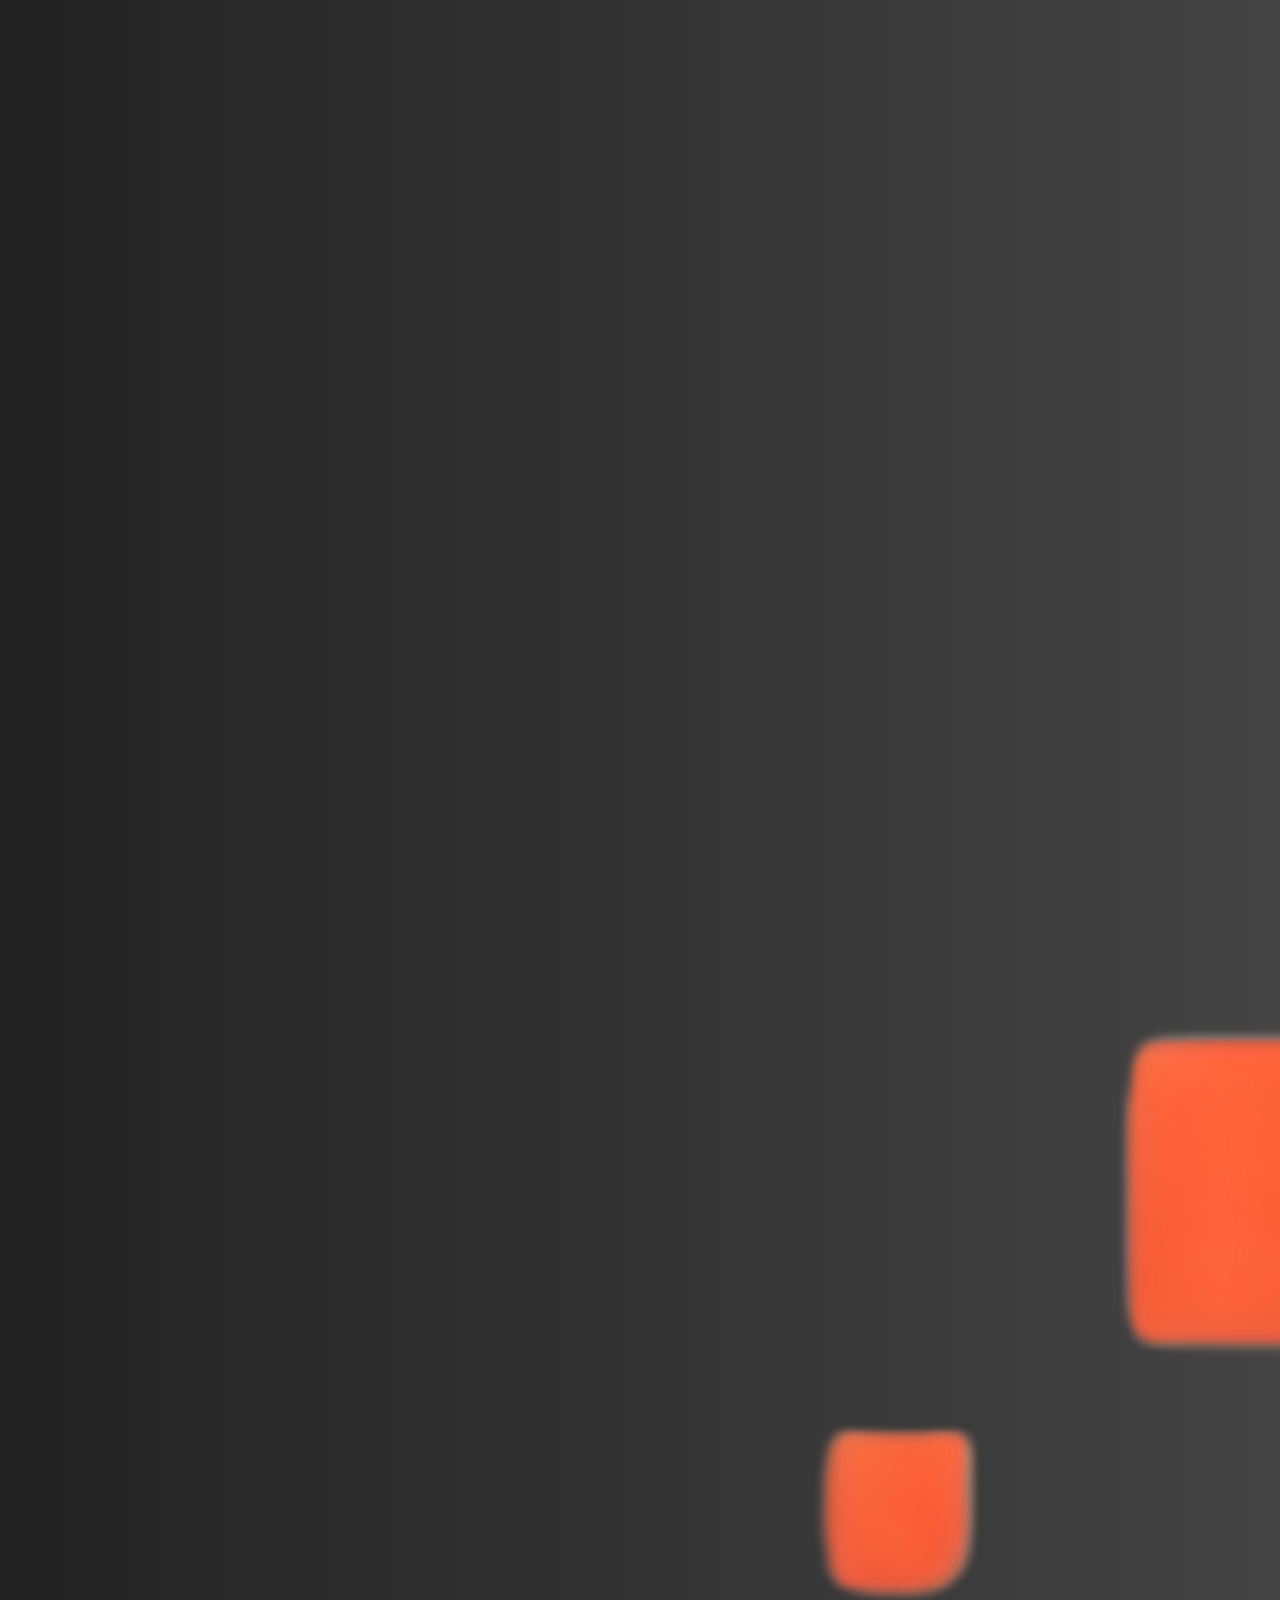
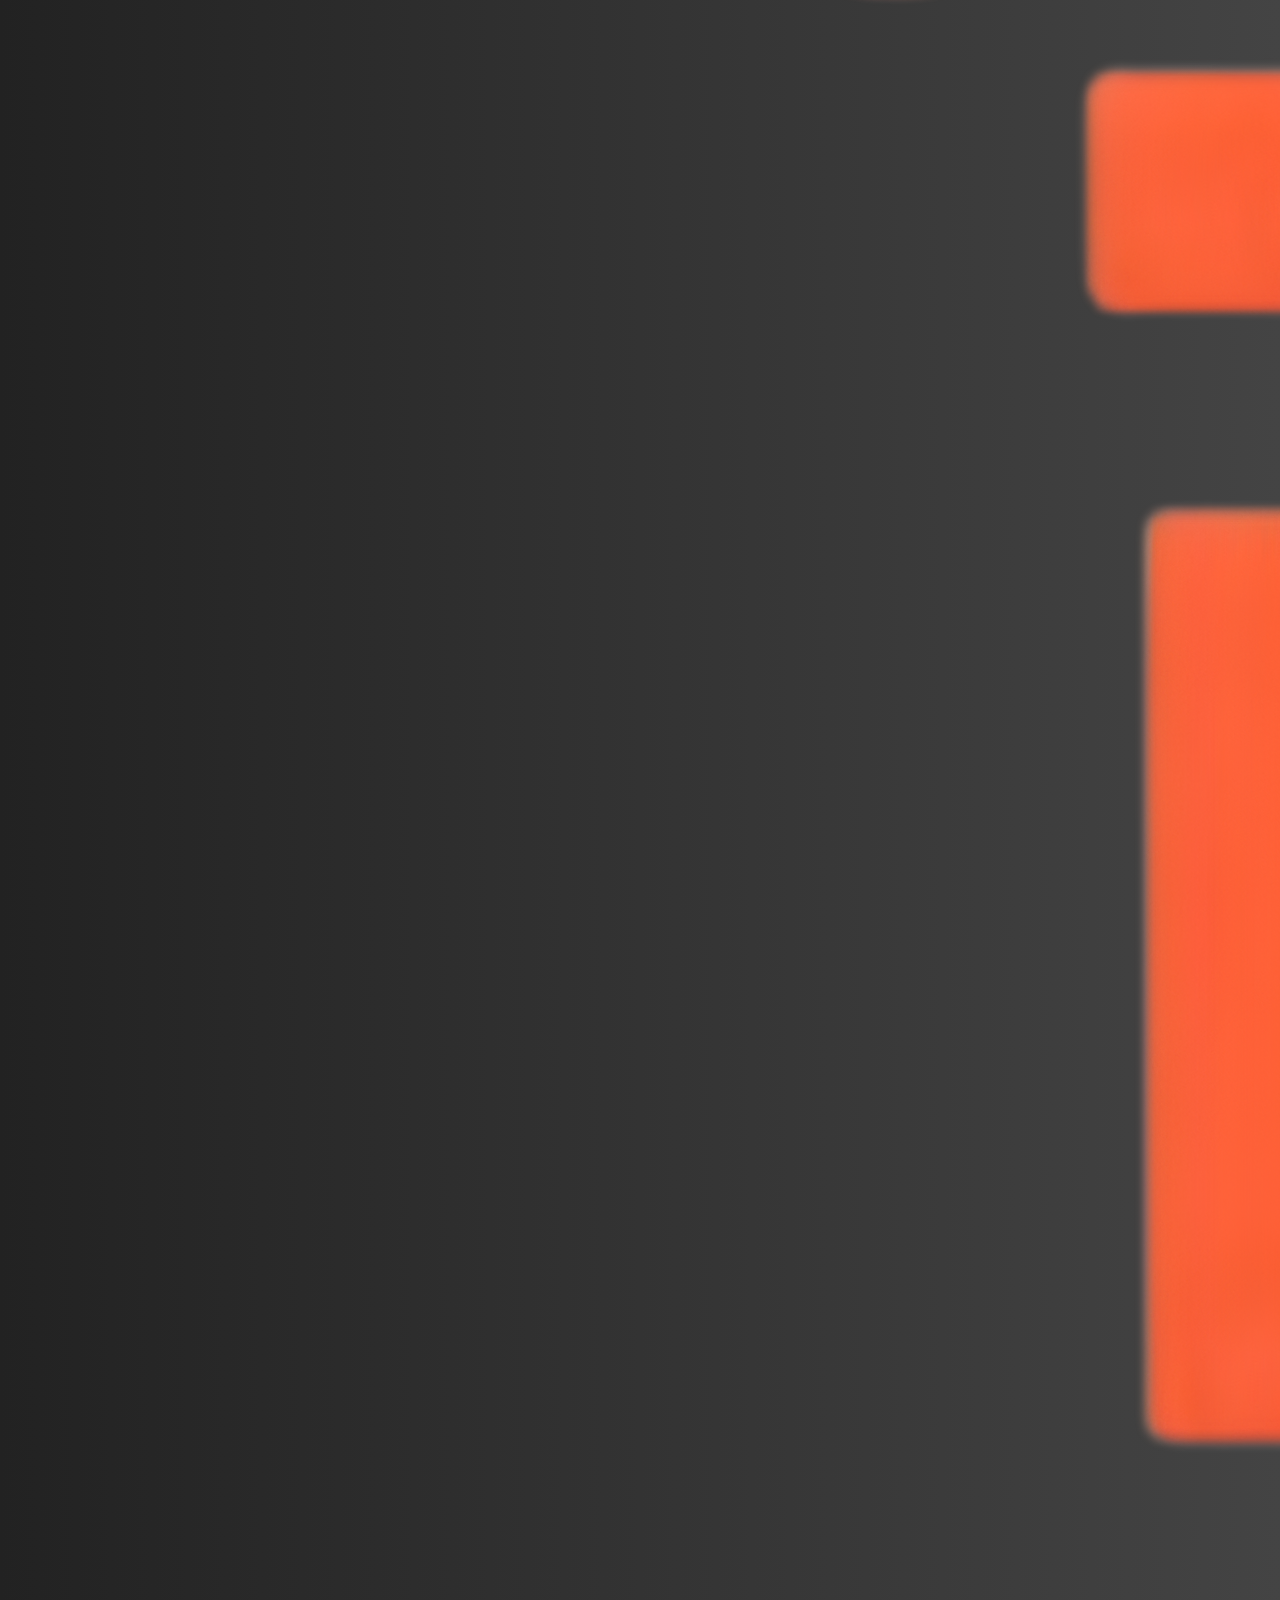
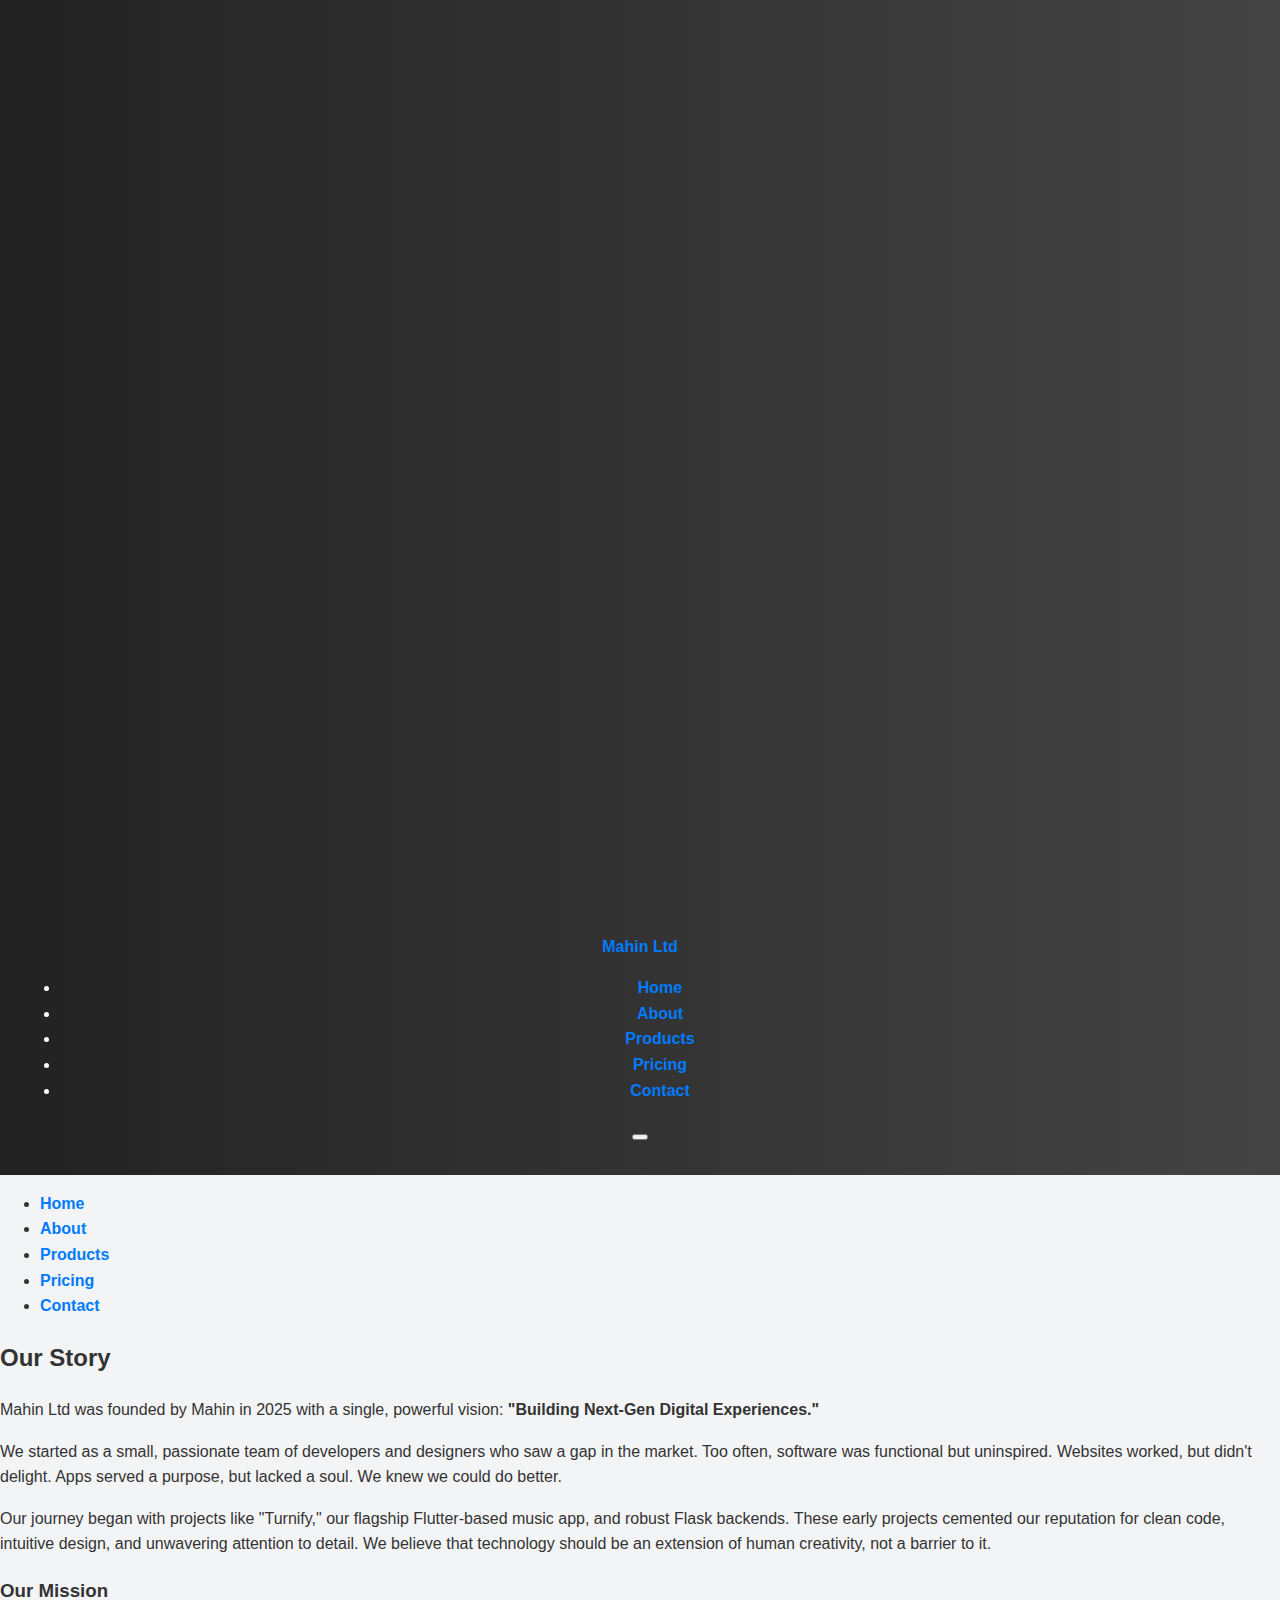
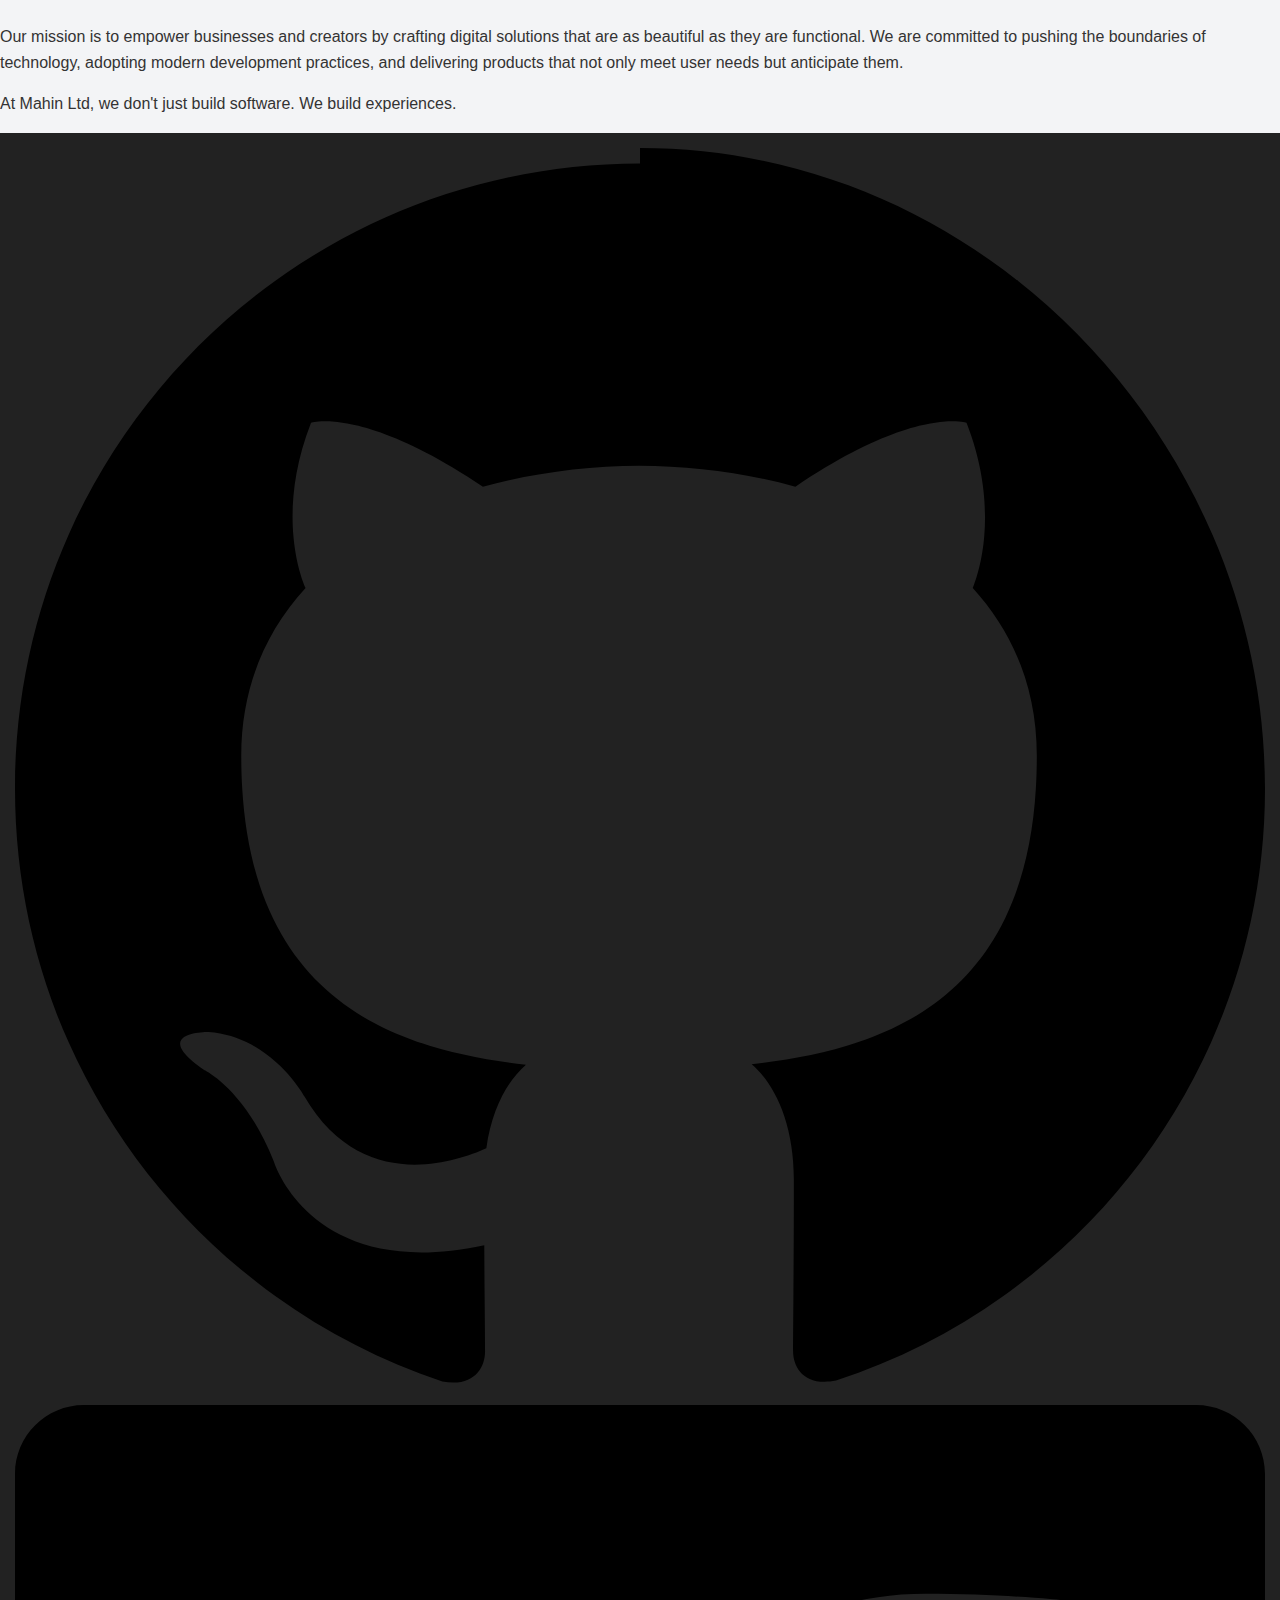
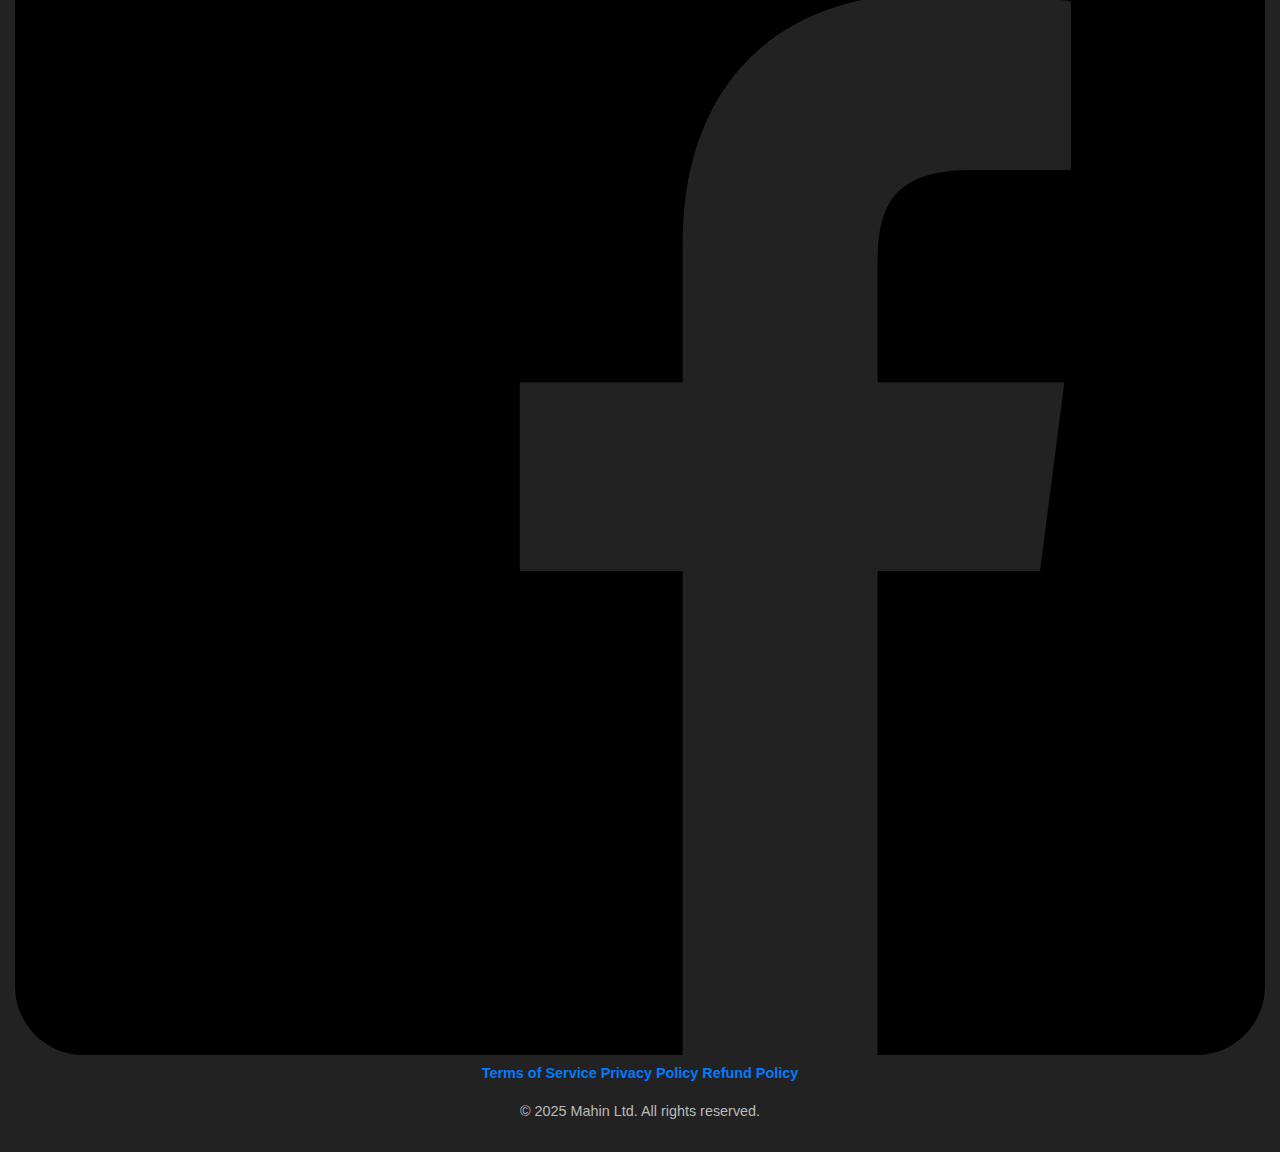
<file: about.html>
<!DOCTYPE html>
<html lang="en">
<head>
    <meta charset="UTF-8">
    <meta name="viewport" content="width=device-width, initial-scale=1.0">
    <title>About Us - Mahin Ltd</title>
    <meta name="description" content="Learn about the story and mission of Mahin Ltd.">
    <link rel="stylesheet" href="css/style.css">
</head>
<body>

    <header>
        <div class="container">
            <a href="index.html" class="logo-container">
                <img src="assets/images/logo-mahinltd.png" alt="Mahin Ltd Logo" class="header-logo">
                <span class="logo-text">Mahin Ltd</span>
            </a>
            <nav class="desktop-nav">
                <ul>
                    <li><a href="index.html">Home</a></li>
                    <li><a href="about.html">About</a></li>
                    <li><a href="products.html">Products</a></li>
                    <li><a href="pricing.html">Pricing</a></li>
                    <li><a href="contact.html">Contact</a></li>
                </ul>
            </nav>
            <button class="menu-toggle" aria-label="Toggle menu">
                <span></span>
                <span></span>
                <span></span>
            </button>
        </div>
    </header>
    
    <nav class="mobile-nav">
        <ul>
            <li><a href="index.html">Home</a></li>
            <li><a href="about.html">About</a></li>
            <li><a href="products.html">Products</a></li>
            <li><a href="pricing.html">Pricing</a></li>
            <li><a href="contact.html">Contact</a></li>
        </ul>
    </nav>

    <main class="page-container">
        <div class="container">
            <h2>Our Story</h2>
            <div class="content">
                <p>Mahin Ltd was founded by Mahin in 2025 with a single, powerful vision: <strong>"Building Next-Gen Digital Experiences."</strong></p>
                <p>We started as a small, passionate team of developers and designers who saw a gap in the market. Too often, software was functional but uninspired. Websites worked, but didn't delight. Apps served a purpose, but lacked a soul. We knew we could do better.</p>
                <p>Our journey began with projects like "Turnify," our flagship Flutter-based music app, and robust Flask backends. These early projects cemented our reputation for clean code, intuitive design, and unwavering attention to detail. We believe that technology should be an extension of human creativity, not a barrier to it.</p>
                
                <h3>Our Mission</h3>
                <p>Our mission is to empower businesses and creators by crafting digital solutions that are as beautiful as they are functional. We are committed to pushing the boundaries of technology, adopting modern development practices, and delivering products that not only meet user needs but anticipate them.</p>
                <p>At Mahin Ltd, we don't just build software. We build experiences.</p>
            </div>
        </div>
    </main>

    <footer>
        <div class="container">
            <div class="social-media-footer">
                <a href="https://github.com/mahinltd" target="_blank" aria-label="GitHub"><svg viewBox="0 0 24 24" xmlns="http://www.w3.org/2000/svg"><path d="M12 .297c-6.63 0-12 5.373-12 12 0 5.303 3.438 9.8 8.205 11.385.6.113.82-.258.82-.577 0-.285-.01-1.04-.015-2.04-3.338.724-4.042-1.61-4.042-1.61C4.422 18.07 3.633 17.7 3.633 17.7c-1.087-.744.084-.729.084-.729 1.205.084 1.838 1.236 1.838 1.236 1.07 1.835 2.809 1.305 3.495.998.108-.776.417-1.305.76-1.605-2.665-.3-5.466-1.332-5.466-5.93 0-1.31.465-2.38 1.235-3.22-.135-.303-.54-1.523.105-3.176 0 0 1.005-.322 3.3 1.23.96-.267 1.98-.399 3-.405 1.02.006 2.04.138 3 .405 2.28-1.552 3.285-1.23 3.285-1.23.645 1.653.24 2.873.12 3.176.765.84 1.23 1.91 1.23 3.22 0 4.61-2.805 5.625-5.475 5.92.42.36.81 1.096.81 2.22 0 1.606-.015 2.896-.015 3.286 0 .315.21.69.825.57C20.565 22.092 24 17.592 24 12.297 24 5.67 18.63 0 12 0"/></svg></a>
                <a href="https://facebook.com/tanvir8268" target="_blank" aria-label="Facebook"><svg viewBox="0 0 24 24" xmlns="http://www.w3.org/2000/svg"><path d="M22.675 0h-21.35c-.732 0-1.325.593-1.325 1.325v21.351c0 .731.593 1.324 1.325 1.324h11.495v-9.294h-3.128v-3.622h3.128v-2.671c0-3.1 1.893-4.788 4.659-4.788 1.325 0 2.463.099 2.795.143v3.24l-1.918.001c-1.504 0-1.795.715-1.795 1.763v2.313h3.587l-.467 3.622h-3.12v9.294h6.116c.73 0 1.323-.593 1.323-1.325v-21.35c0-.732-.593-1.325-1.325-1.325z"/></svg></a>
            </div>
            <div class="legal-links">
                <a href="terms.html">Terms of Service</a>
                <a href="privacy.html">Privacy Policy</a>
                <a href="refund.html">Refund Policy</a>
            </div>
            <p class="copyright">© 2025 Mahin Ltd. All rights reserved.</p>
        </div>
    </footer>

    <script src="js/script.js"></script>
</body>
</html>
</file>
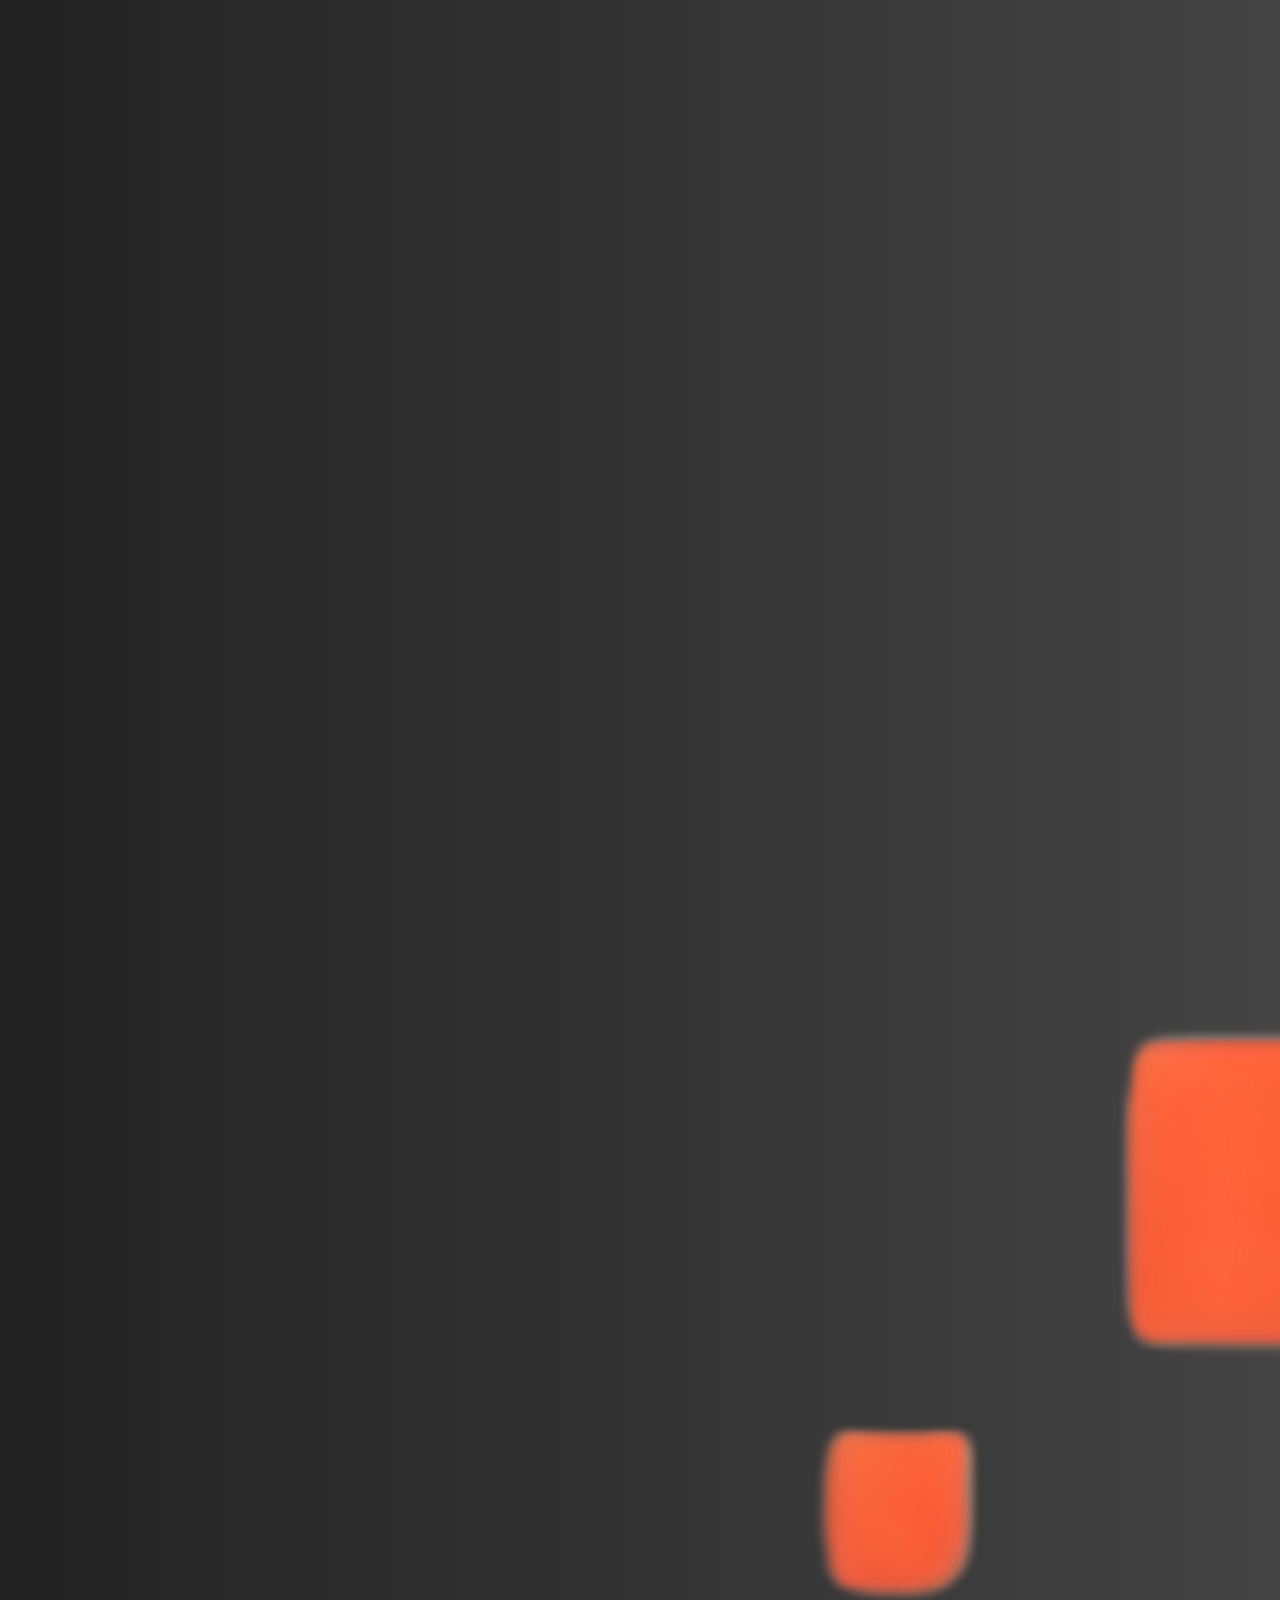
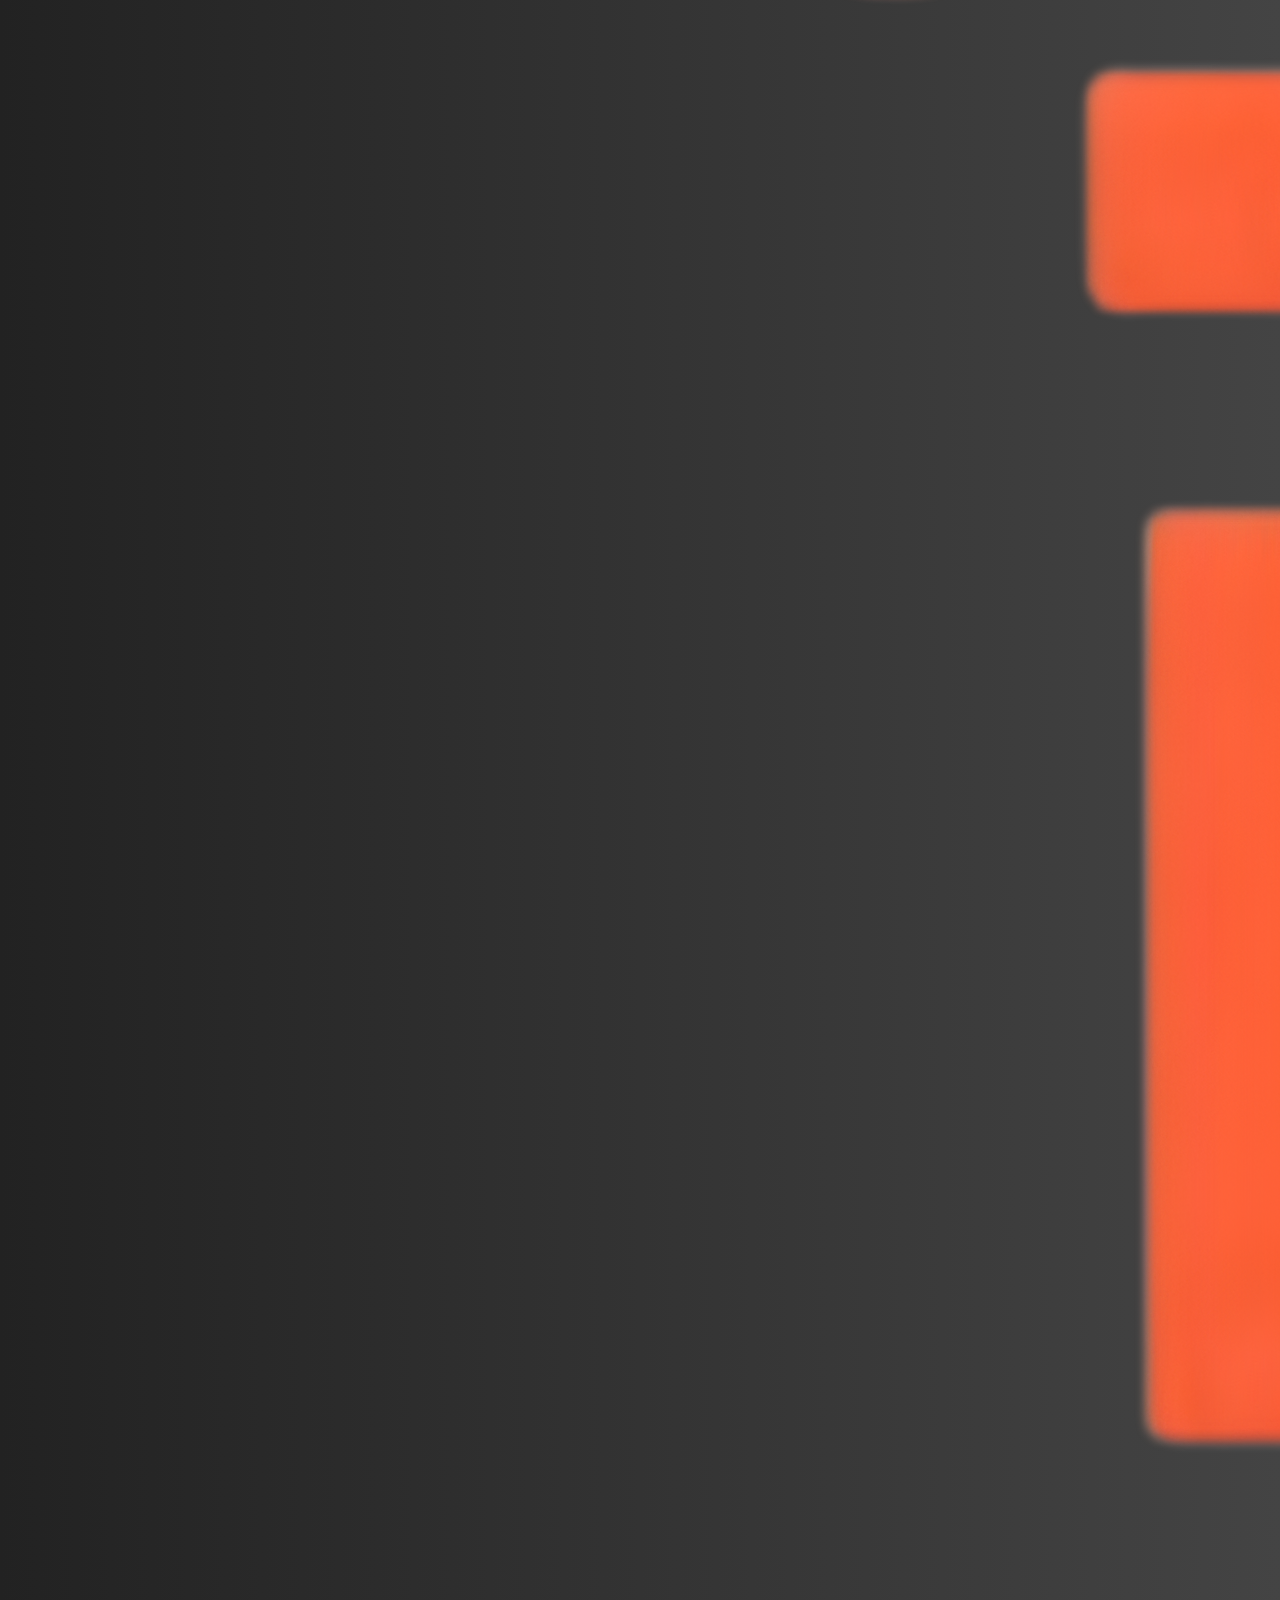
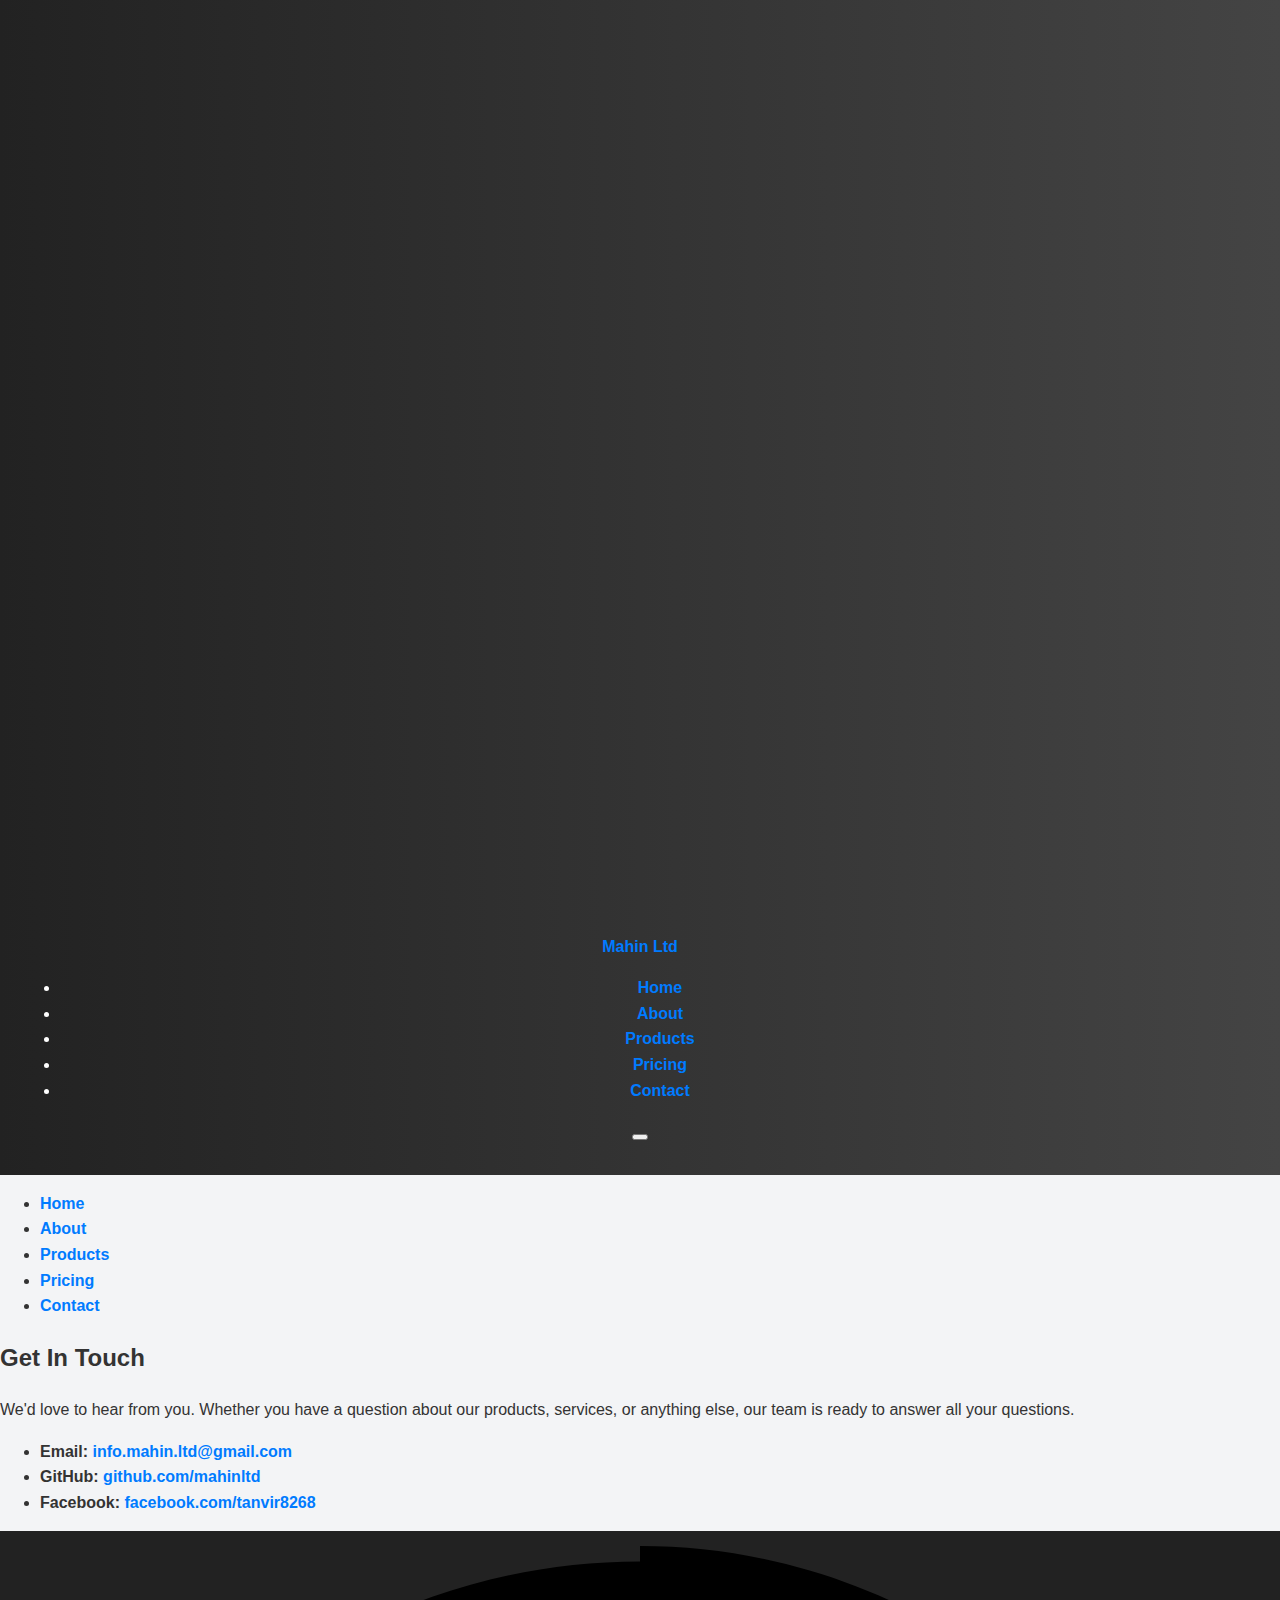
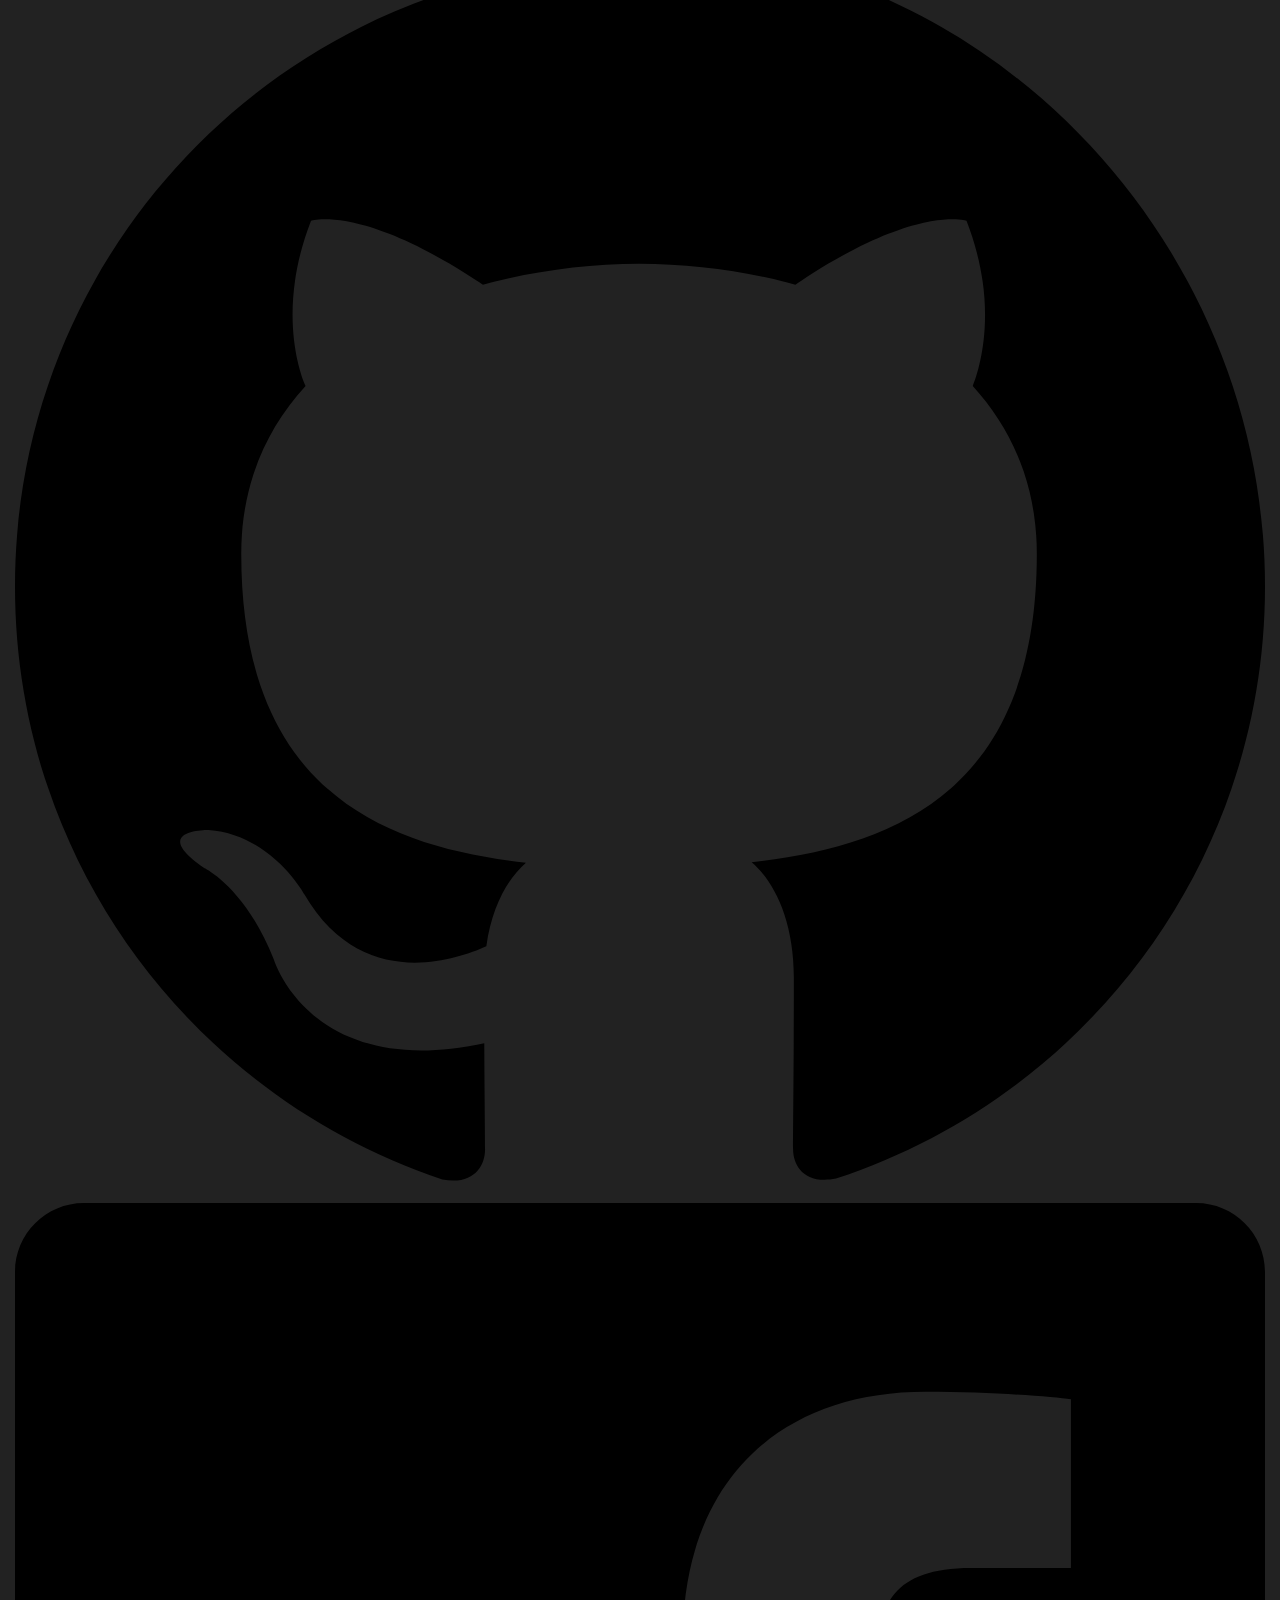
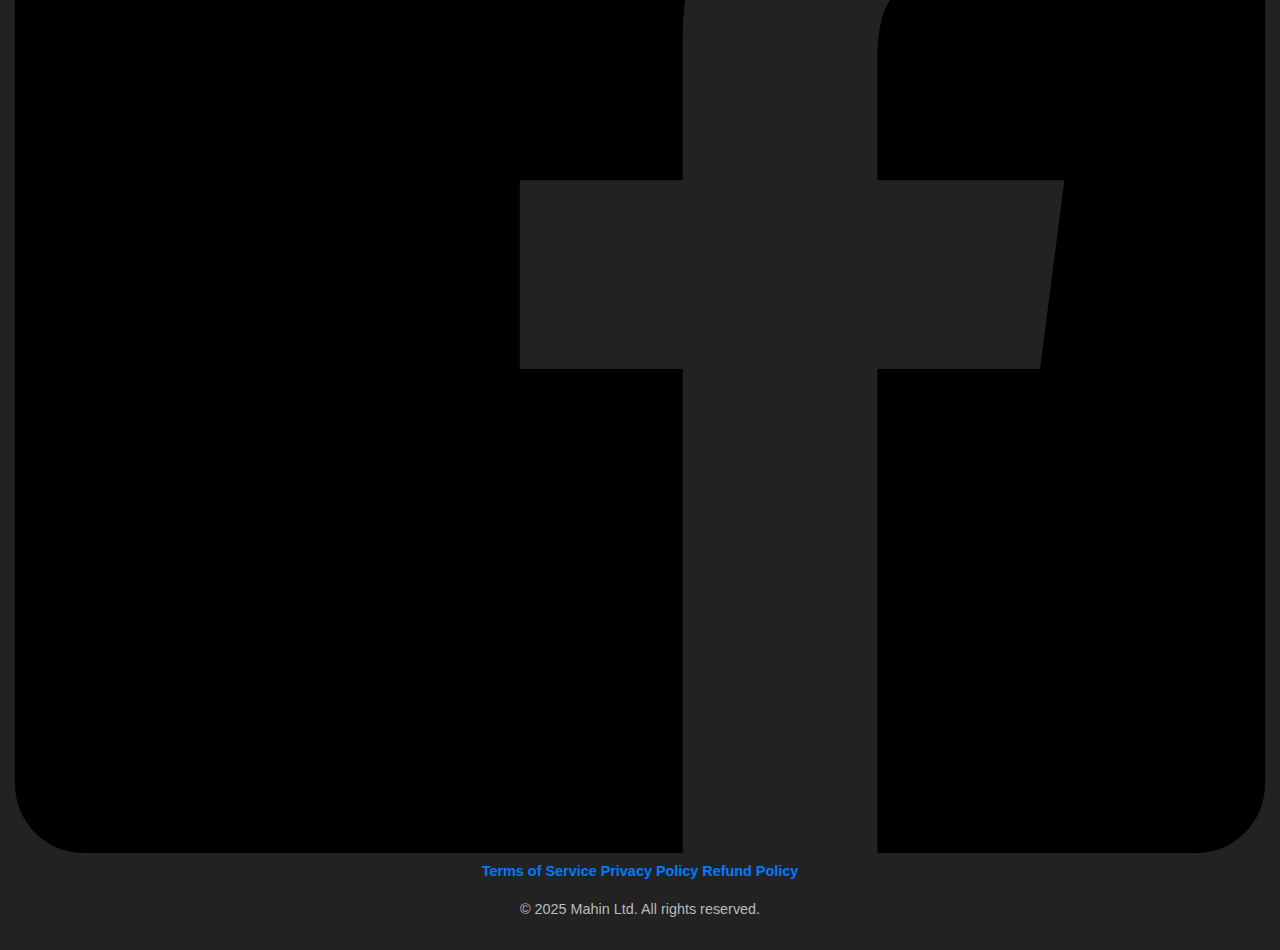
<file: contact.html>
<!DOCTYPE html>
<html lang="en">
<head>
    <meta charset="UTF-8">
    <meta name="viewport" content="width=device-width, initial-scale=1.0">
    <title>Contact - Mahin Ltd</title>
    <meta name="description" content="Get in touch with Mahin Ltd.">
    <link rel="stylesheet" href="css/style.css">
</head>
<body>

    <header>
        <div class="container">
            <a href="index.html" class="logo-container">
                <img src="assets/images/logo-mahinltd.png" alt="Mahin Ltd Logo" class="header-logo">
                <span class="logo-text">Mahin Ltd</span>
            </a>
            <nav class="desktop-nav">
                <ul>
                    <li><a href="index.html">Home</a></li>
                    <li><a href="about.html">About</a></li>
                    <li><a href="products.html">Products</a></li>
                    <li><a href="pricing.html">Pricing</a></li>
                    <li><a href="contact.html">Contact</a></li>
                </ul>
            </nav>
            <button class="menu-toggle" aria-label="Toggle menu">
                <span></span>
                <span></span>
                <span></span>
            </button>
        </div>
    </header>
    
    <nav class="mobile-nav">
        <ul>
            <li><a href="index.html">Home</a></li>
            <li><a href="about.html">About</a></li>
            <li><a href="products.html">Products</a></li>
            <li><a href="pricing.html">Pricing</a></li>
            <li><a href="contact.html">Contact</a></li>
        </ul>
    </nav>

    <main class="page-container">
        <div class="container">
            <h2>Get In Touch</h2>
            <div class="contact-info">
                <div class="card">
                    <p>We'd love to hear from you. Whether you have a question about our products, services, or anything else, our team is ready to answer all your questions.</p>
                    <ul>
                        <li><strong>Email:</strong> <a href="mailto:info.mahin.ltd@gmail.com">info.mahin.ltd@gmail.com</a></li>
                        <li><strong>GitHub:</strong> <a href="https://github.com/mahinltd" target="_blank">github.com/mahinltd</a></li>
                        <li><strong>Facebook:</strong> <a href="https://facebook.com/tanvir8268" target="_blank">facebook.com/tanvir8268</a></li>
                    </ul>
                </div>
            </div>
        </div>
    </main>

    <footer>
        <div class="container">
            <div class="social-media-footer">
                <a href="https://github.com/mahinltd" target="_blank" aria-label="GitHub"><svg viewBox="0 0 24 24" xmlns="http://www.w3.org/2000/svg"><path d="M12 .297c-6.63 0-12 5.373-12 12 0 5.303 3.438 9.8 8.205 11.385.6.113.82-.258.82-.577 0-.285-.01-1.04-.015-2.04-3.338.724-4.042-1.61-4.042-1.61C4.422 18.07 3.633 17.7 3.633 17.7c-1.087-.744.084-.729.084-.729 1.205.084 1.838 1.236 1.838 1.236 1.07 1.835 2.809 1.305 3.495.998.108-.776.417-1.305.76-1.605-2.665-.3-5.466-1.332-5.466-5.93 0-1.31.465-2.38 1.235-3.22-.135-.303-.54-1.523.105-3.176 0 0 1.005-.322 3.3 1.23.96-.267 1.98-.399 3-.405 1.02.006 2.04.138 3 .405 2.28-1.552 3.285-1.23 3.285-1.23.645 1.653.24 2.873.12 3.176.765.84 1.23 1.91 1.23 3.22 0 4.61-2.805 5.625-5.475 5.92.42.36.81 1.096.81 2.22 0 1.606-.015 2.896-.015 3.286 0 .315.21.69.825.57C20.565 22.092 24 17.592 24 12.297 24 5.67 18.63 0 12 0"/></svg></a>
                <a href="https://facebook.com/tanvir8268" target="_blank" aria-label="Facebook"><svg viewBox="0 0 24 24" xmlns="http://www.w3.org/2000/svg"><path d="M22.675 0h-21.35c-.732 0-1.325.593-1.325 1.325v21.351c0 .731.593 1.324 1.325 1.324h11.495v-9.294h-3.128v-3.622h3.128v-2.671c0-3.1 1.893-4.788 4.659-4.788 1.325 0 2.463.099 2.795.143v3.24l-1.918.001c-1.504 0-1.795.715-1.795 1.763v2.313h3.587l-.467 3.622h-3.12v9.294h6.116c.73 0 1.323-.593 1.323-1.325v-21.35c0-.732-.593-1.325-1.325-1.325z"/></svg></a>
            </div>
            <div class="legal-links">
                <a href="terms.html">Terms of Service</a>
                <a href="privacy.html">Privacy Policy</a>
                <a href="refund.html">Refund Policy</a>
            </div>
            <p class="copyright">© 2025 Mahin Ltd. All rights reserved.</p>
        </div>
    </footer>

    <script src="js/script.js"></script>
</body>
</html>
</file>
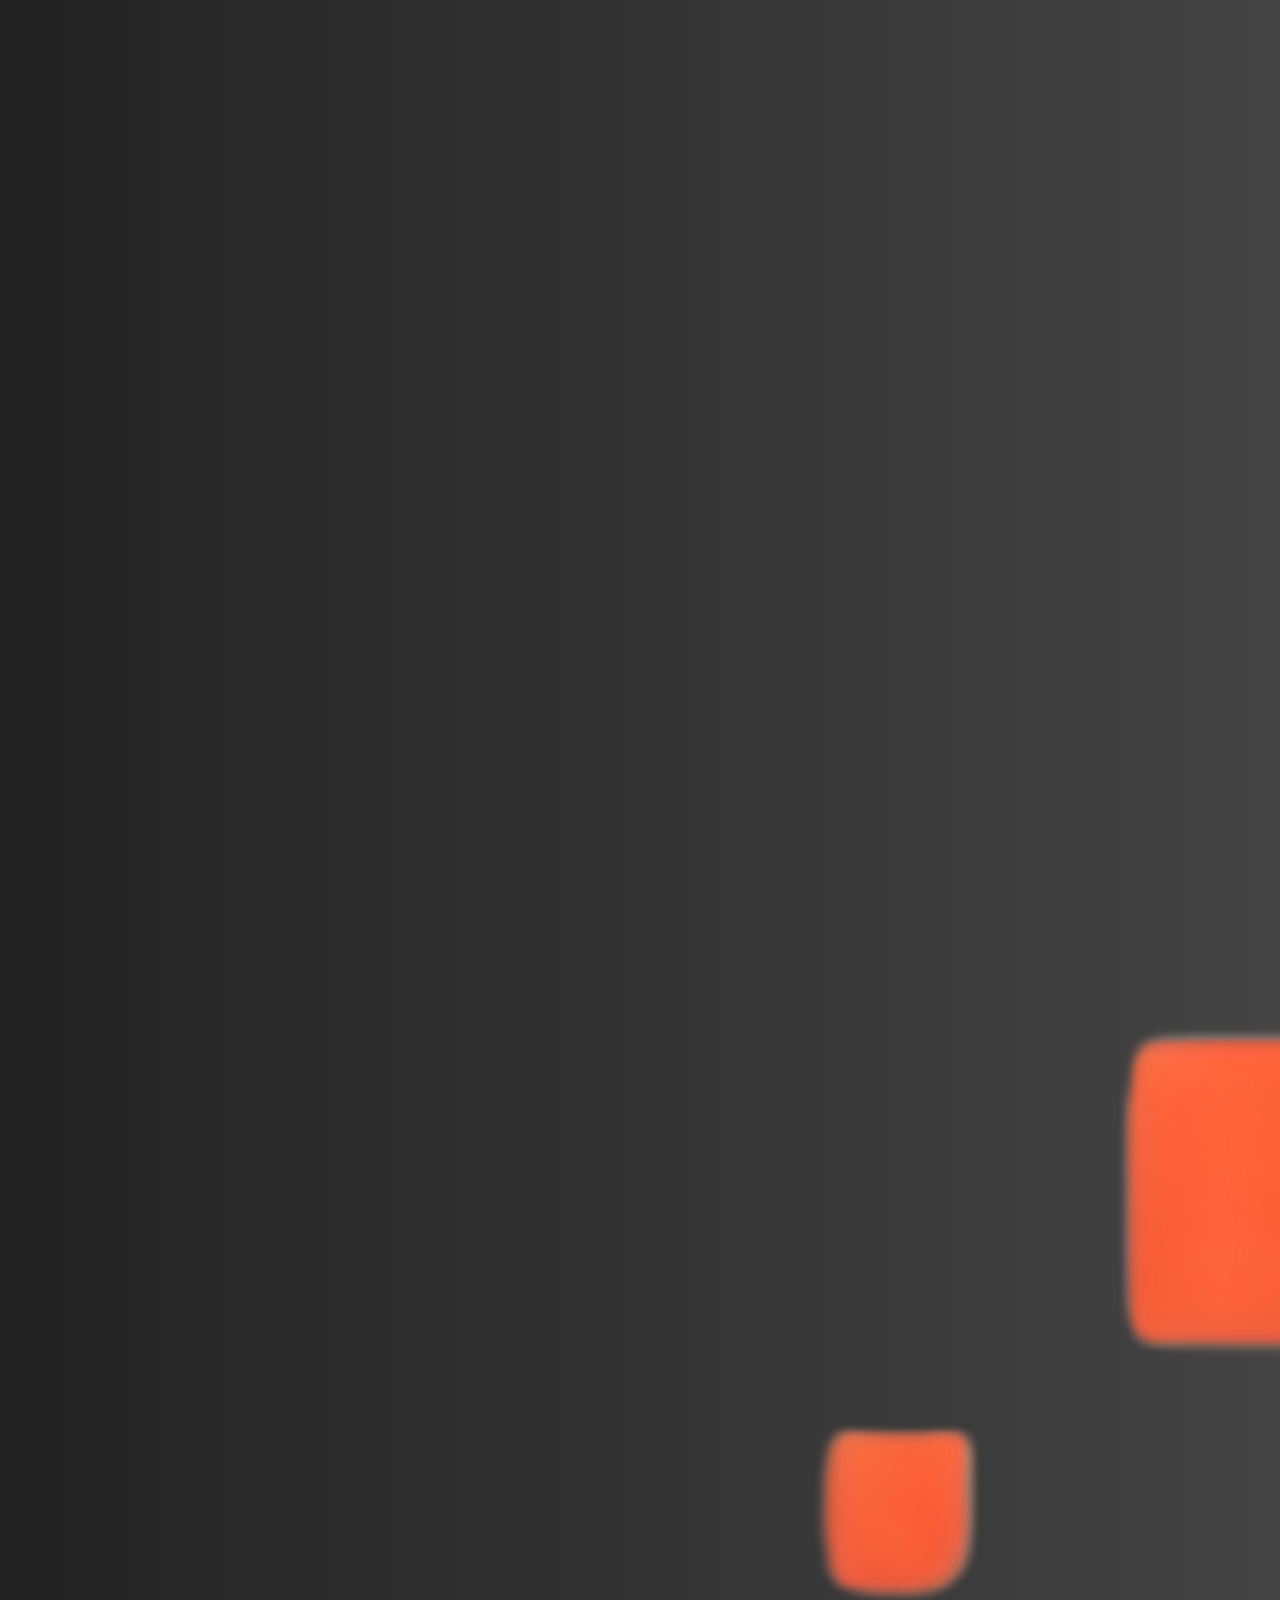
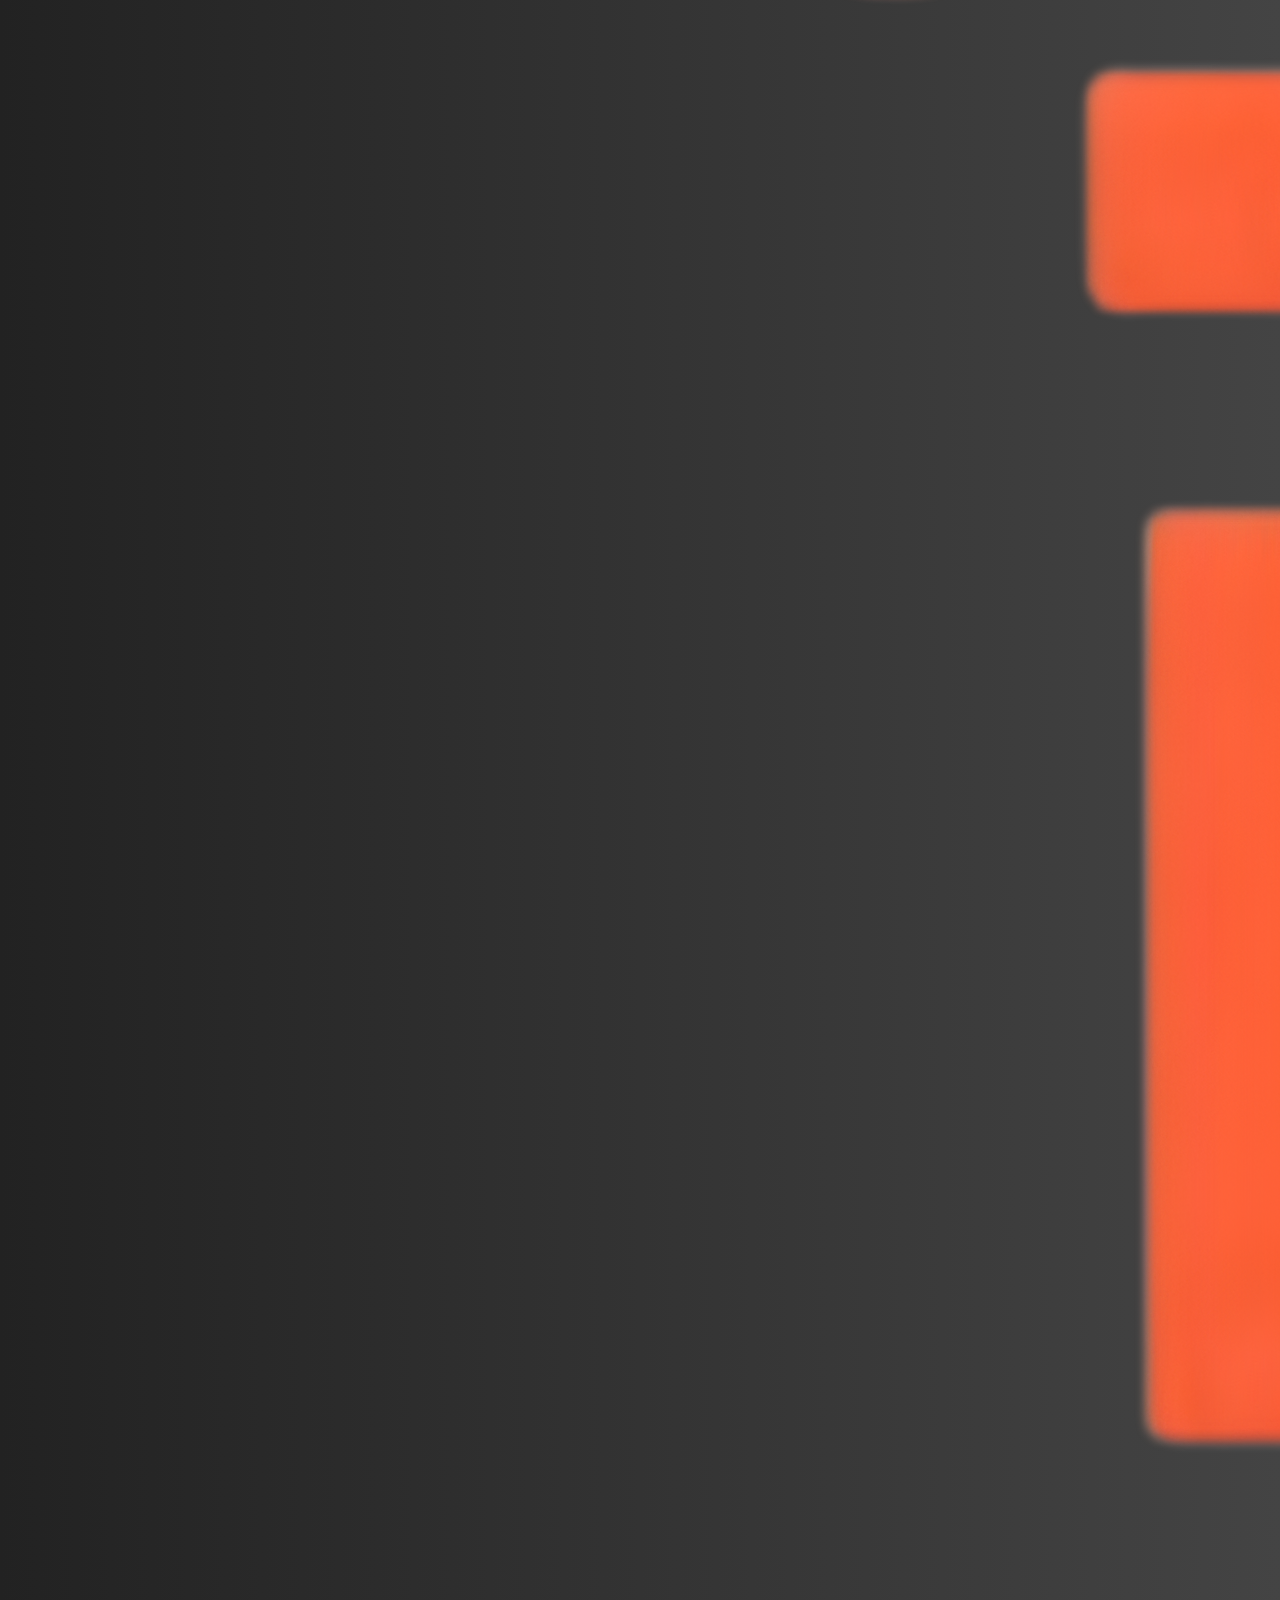
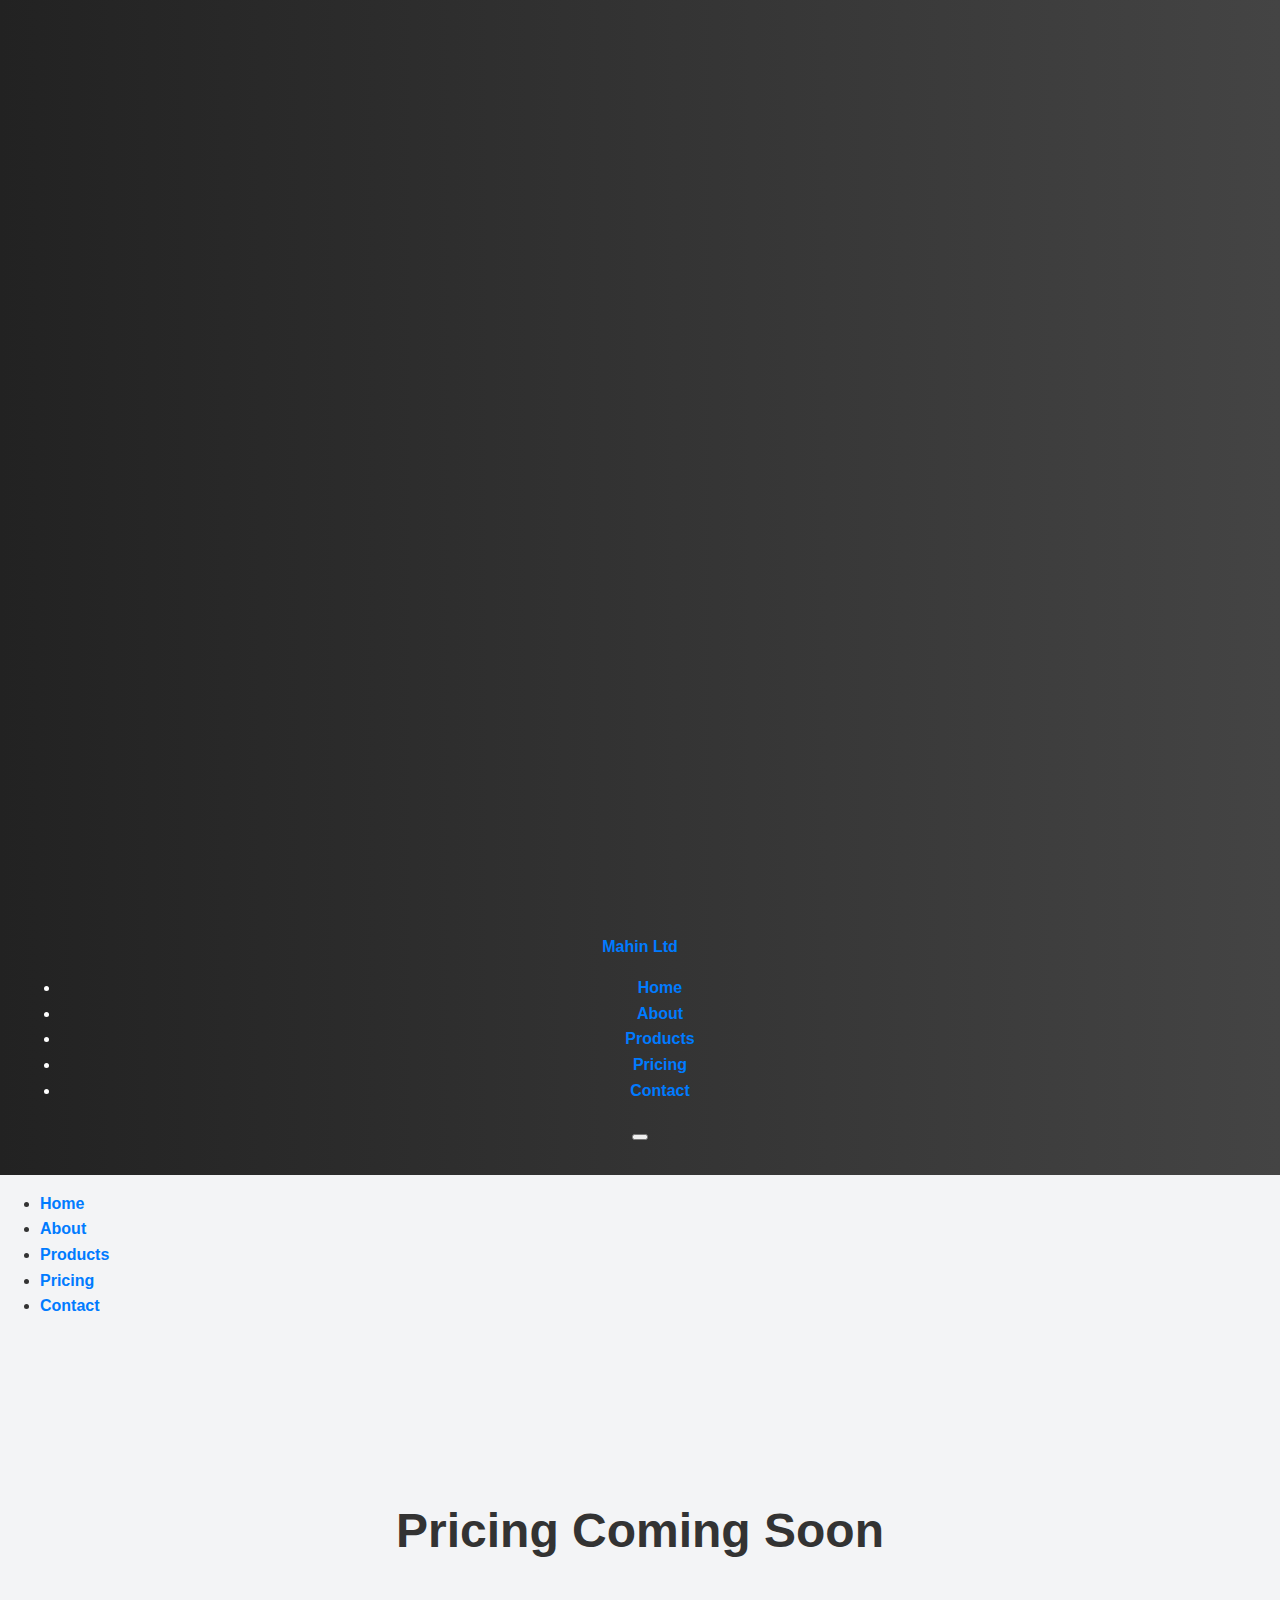
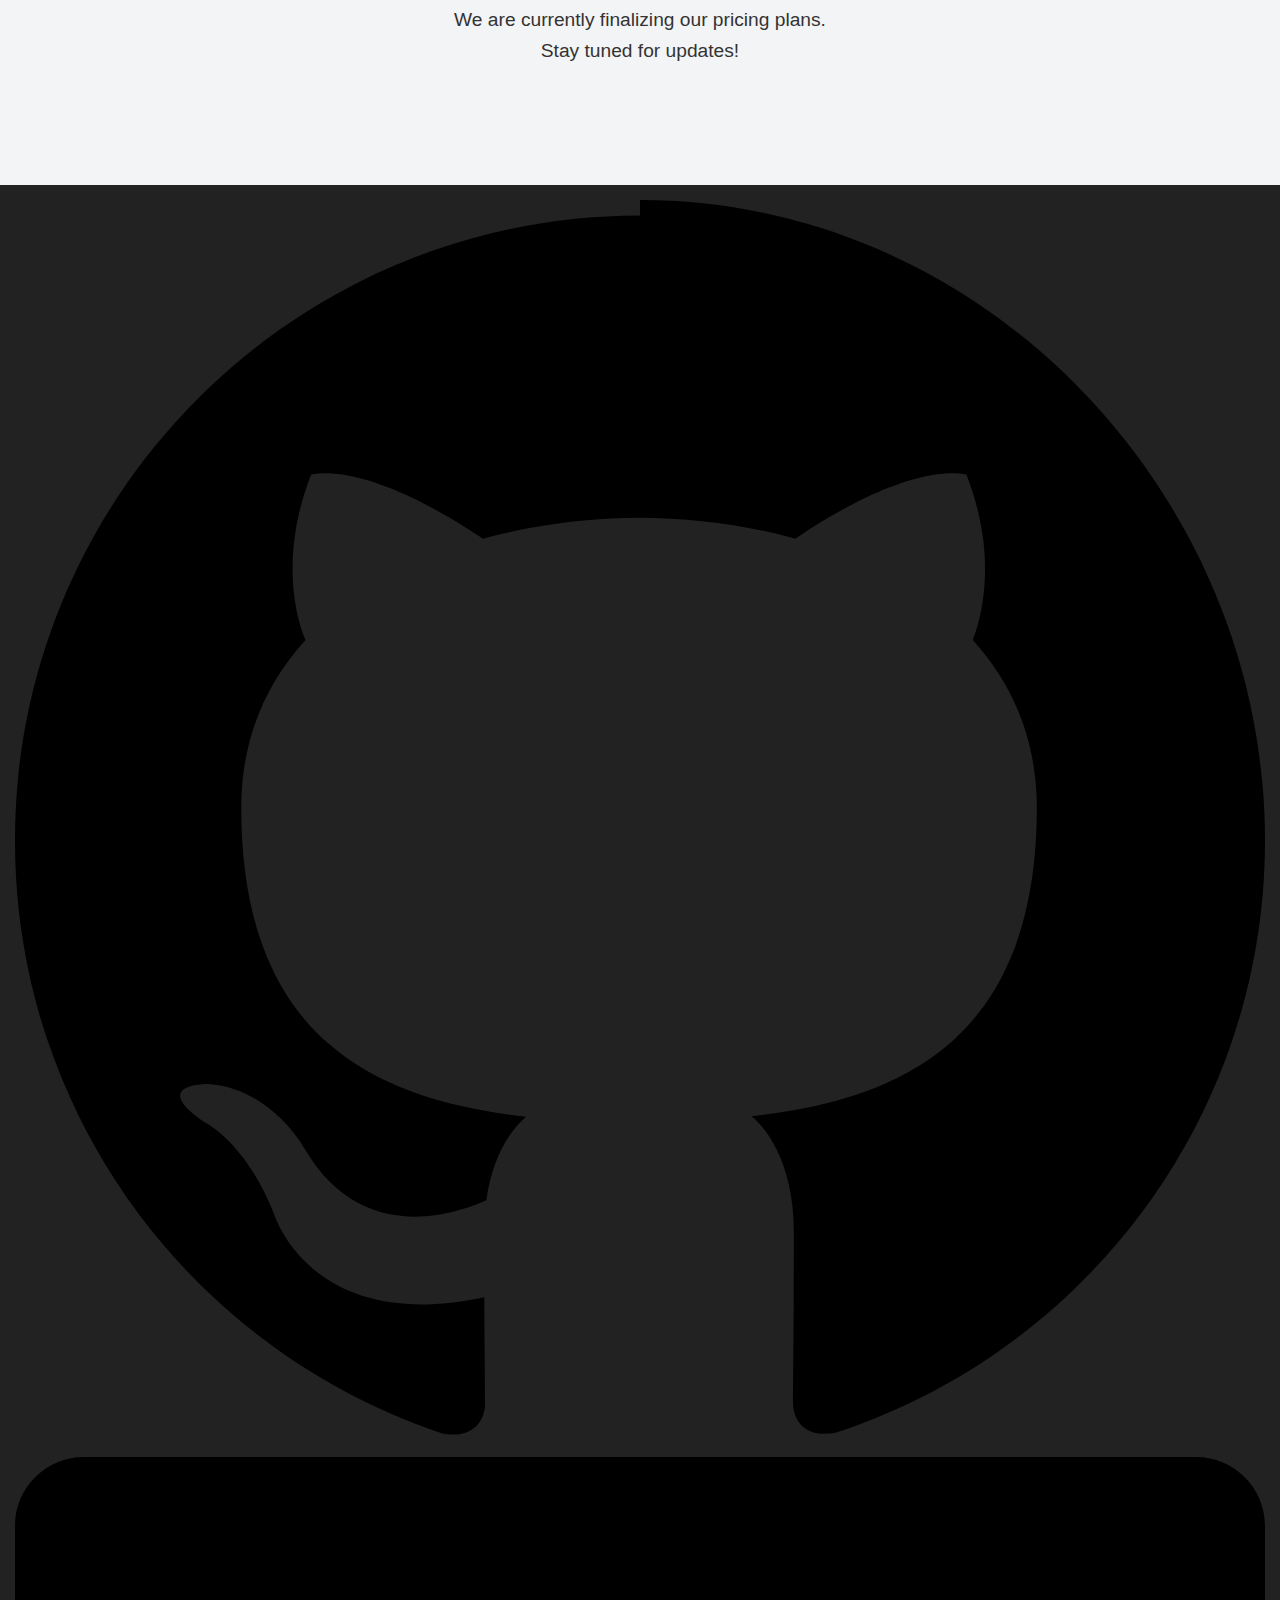
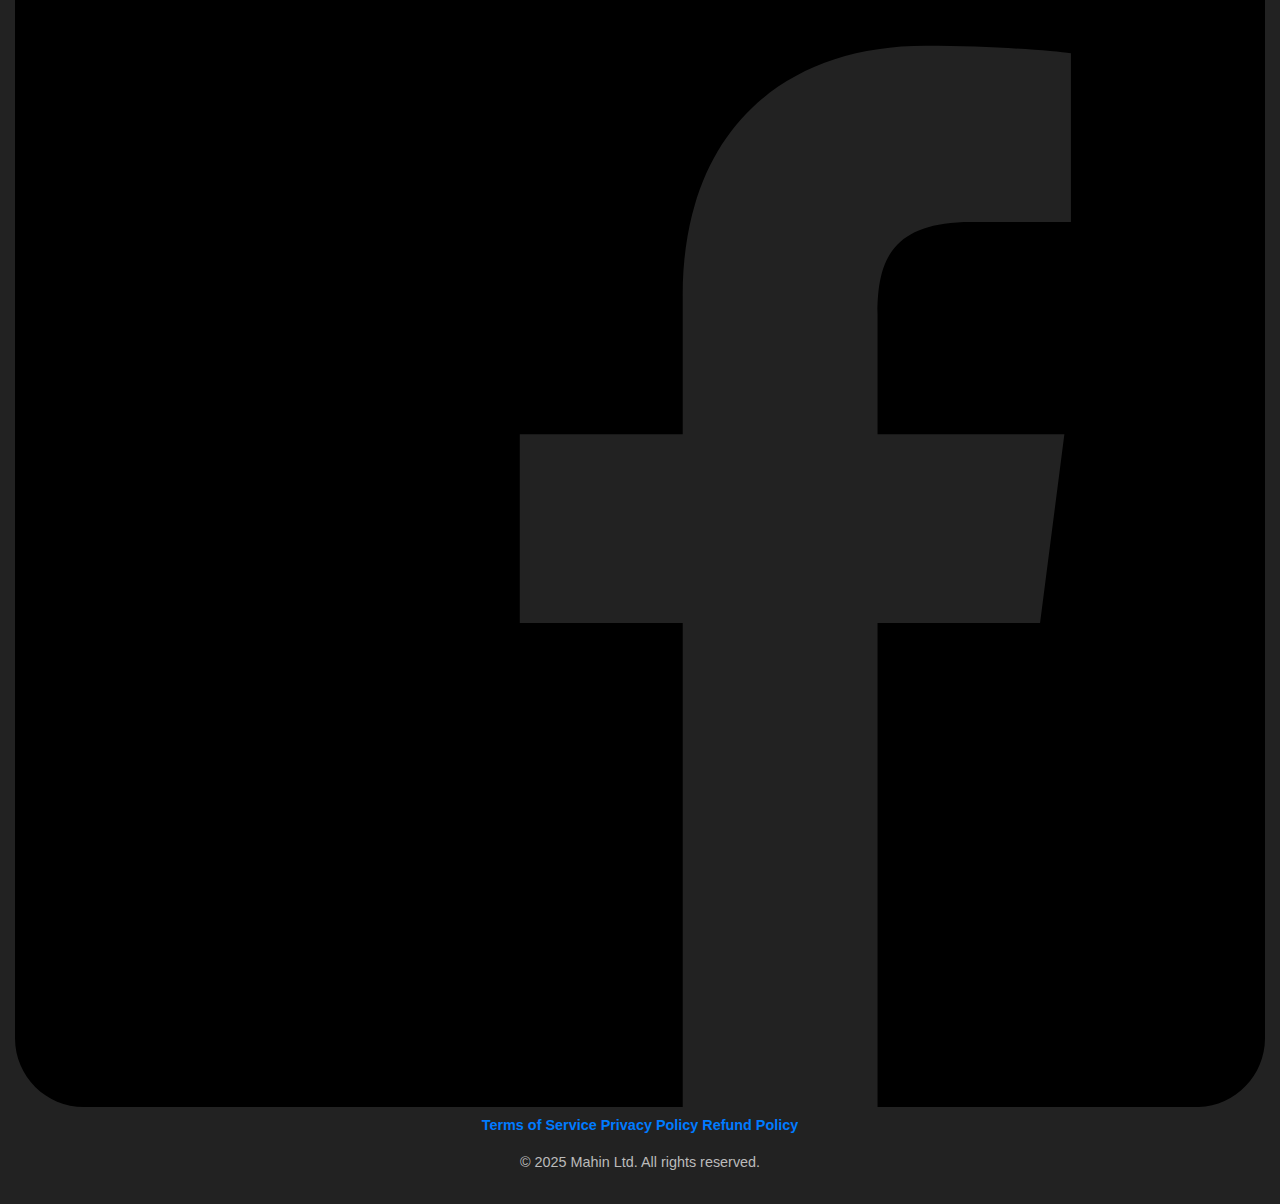
<file: pricing.html>
<!DOCTYPE html>
<html lang="en">
<head>
    <meta charset="UTF-8">
    <meta name="viewport" content="width=device-width, initial-scale=1.0">
    <title>Pricing - Mahin Ltd</title>
    <link rel="stylesheet" href="css/style.css">
</head>
<body>

    <header>
        <div class="container">
            <a href="index.html" class="logo-container">
                <img src="assets/images/logo-mahinltd.png" alt="Mahin Ltd Logo" class="header-logo">
                <span class="logo-text">Mahin Ltd</span>
            </a>
            <nav class="desktop-nav">
                <ul>
                    <li><a href="index.html">Home</a></li>
                    <li><a href="about.html">About</a></li>
                    <li><a href="products.html">Products</a></li>
                    <li><a href="pricing.html">Pricing</a></li>
                    <li><a href="contact.html">Contact</a></li>
                </ul>
            </nav>
            <button class="menu-toggle" aria-label="Toggle menu">
                <span></span>
                <span></span>
                <span></span>
            </button>
        </div>
    </header>
    
    <nav class="mobile-nav">
        <ul>
            <li><a href="index.html">Home</a></li>
            <li><a href="about.html">About</a></li>
            <li><a href="products.html">Products</a></li>
            <li><a href="pricing.html">Pricing</a></li>
            <li><a href="contact.html">Contact</a></li>
        </ul>
    </nav>

    <main class="page-container">
        <div class="container" style="text-align: center; min-height: 50vh; display: flex; flex-direction: column; justify-content: center; align-items: center;">
            <h2 class="brand-gradient-text" style="font-size: 3rem; border: none; margin-bottom: 1rem;">Pricing Coming Soon</h2>
            <p style="font-size: 1.2rem; max-width: 400px; margin-bottom: 0;">We are currently finalizing our pricing plans. Stay tuned for updates!</p>
        </div>
    </main>

    <footer>
        <div class="container">
            <div class="social-media-footer">
                <a href="https://github.com/mahinltd" target="_blank" aria-label="GitHub"><svg viewBox="0 0 24 24" xmlns="http://www.w3.org/2000/svg"><path d="M12 .297c-6.63 0-12 5.373-12 12 0 5.303 3.438 9.8 8.205 11.385.6.113.82-.258.82-.577 0-.285-.01-1.04-.015-2.04-3.338.724-4.042-1.61-4.042-1.61C4.422 18.07 3.633 17.7 3.633 17.7c-1.087-.744.084-.729.084-.729 1.205.084 1.838 1.236 1.838 1.236 1.07 1.835 2.809 1.305 3.495.998.108-.776.417-1.305.76-1.605-2.665-.3-5.466-1.332-5.466-5.93 0-1.31.465-2.38 1.235-3.22-.135-.303-.54-1.523.105-3.176 0 0 1.005-.322 3.3 1.23.96-.267 1.98-.399 3-.405 1.02.006 2.04.138 3 .405 2.28-1.552 3.285-1.23 3.285-1.23.645 1.653.24 2.873.12 3.176.765.84 1.23 1.91 1.23 3.22 0 4.61-2.805 5.625-5.475 5.92.42.36.81 1.096.81 2.22 0 1.606-.015 2.896-.015 3.286 0 .315.21.69.825.57C20.565 22.092 24 17.592 24 12.297 24 5.67 18.63 0 12 0"/></svg></a>
                <a href="https://facebook.com/tanvir8268" target="_blank" aria-label="Facebook"><svg viewBox="0 0 24 24" xmlns="http://www.w3.org/2000/svg"><path d="M22.675 0h-21.35c-.732 0-1.325.593-1.325 1.325v21.351c0 .731.593 1.324 1.325 1.324h11.495v-9.294h-3.128v-3.622h3.128v-2.671c0-3.1 1.893-4.788 4.659-4.788 1.325 0 2.463.099 2.795.143v3.24l-1.918.001c-1.504 0-1.795.715-1.795 1.763v2.313h3.587l-.467 3.622h-3.12v9.294h6.116c.73 0 1.323-.593 1.323-1.325v-21.35c0-.732-.593-1.325-1.325-1.325z"/></svg></a>
            </div>
            <div class="legal-links">
                <a href="terms.html">Terms of Service</a>
                <a href="privacy.html">Privacy Policy</a>
                <a href="refund.html">Refund Policy</a>
            </div>
            <p class="copyright">© 2025 Mahin Ltd. All rights reserved.</p>
        </div>
    </footer>

    <script src="js/script.js"></script>
</body>
</html>
</file>
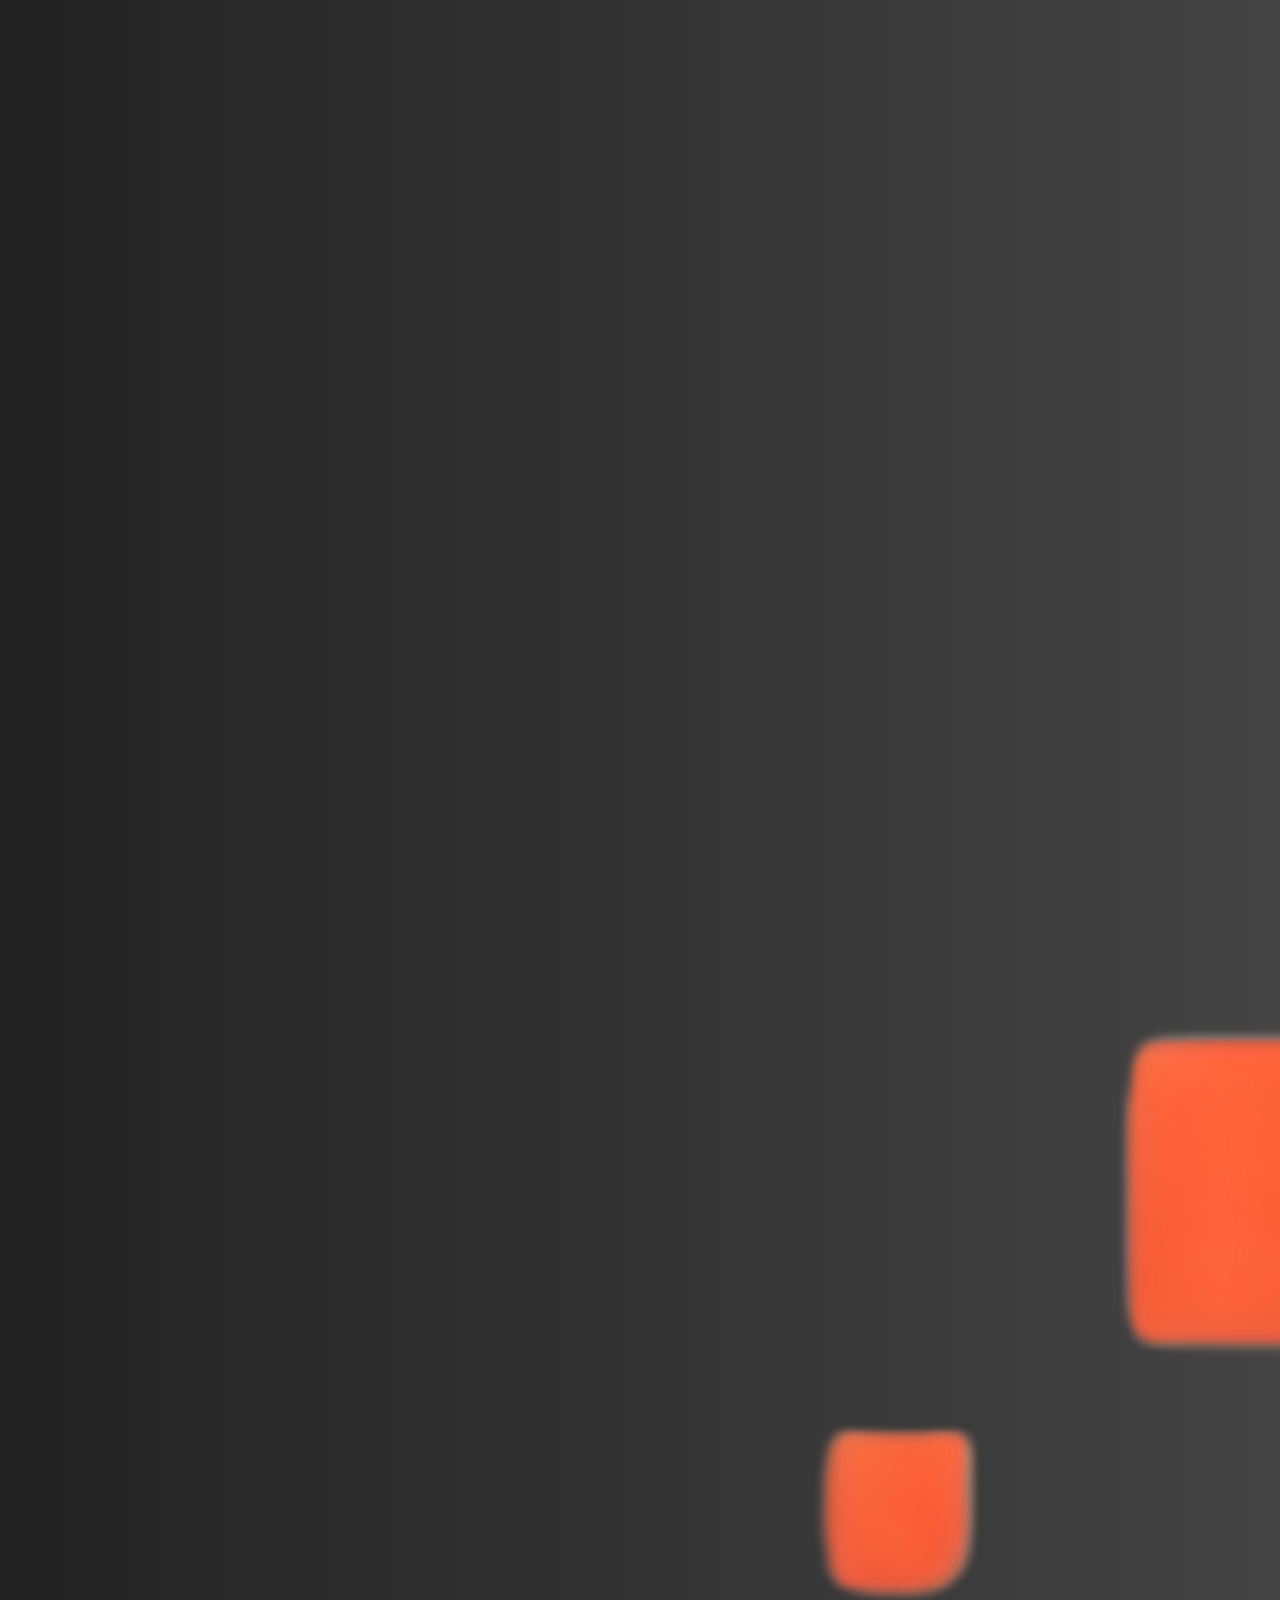
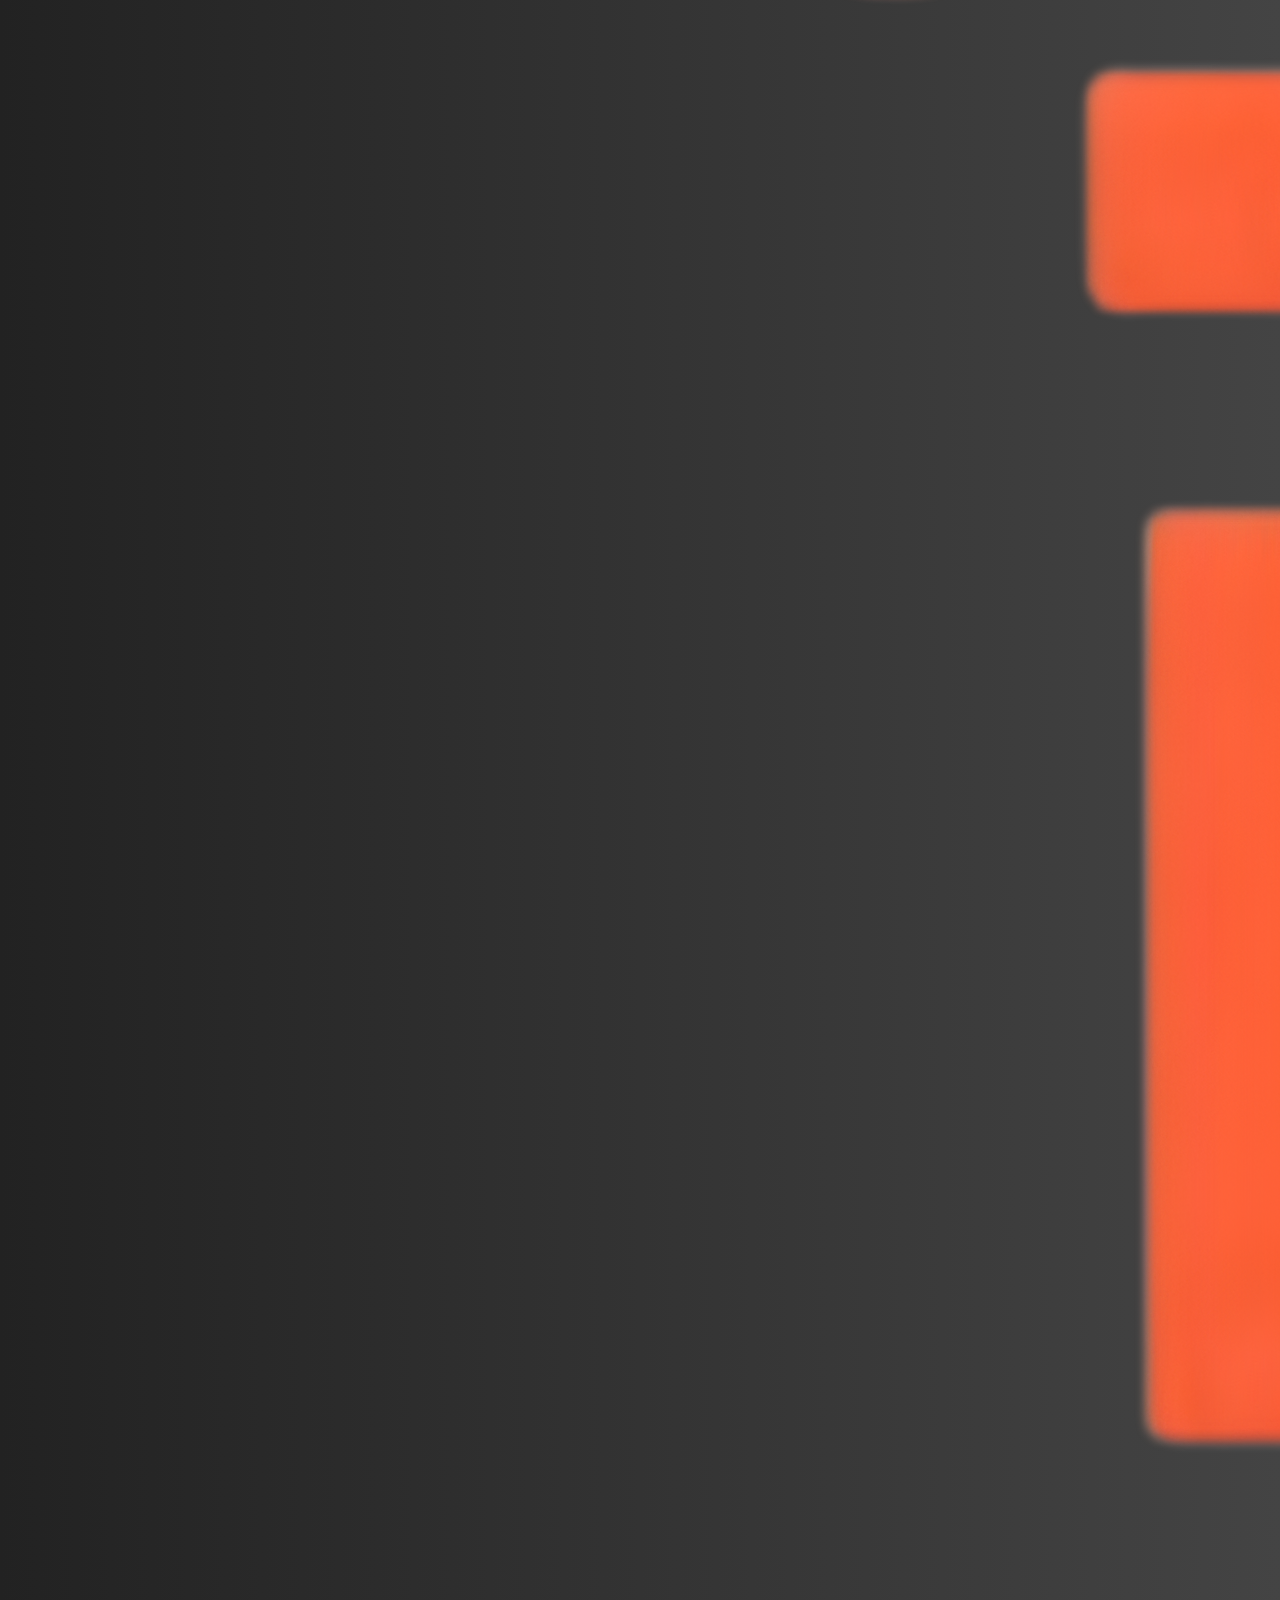
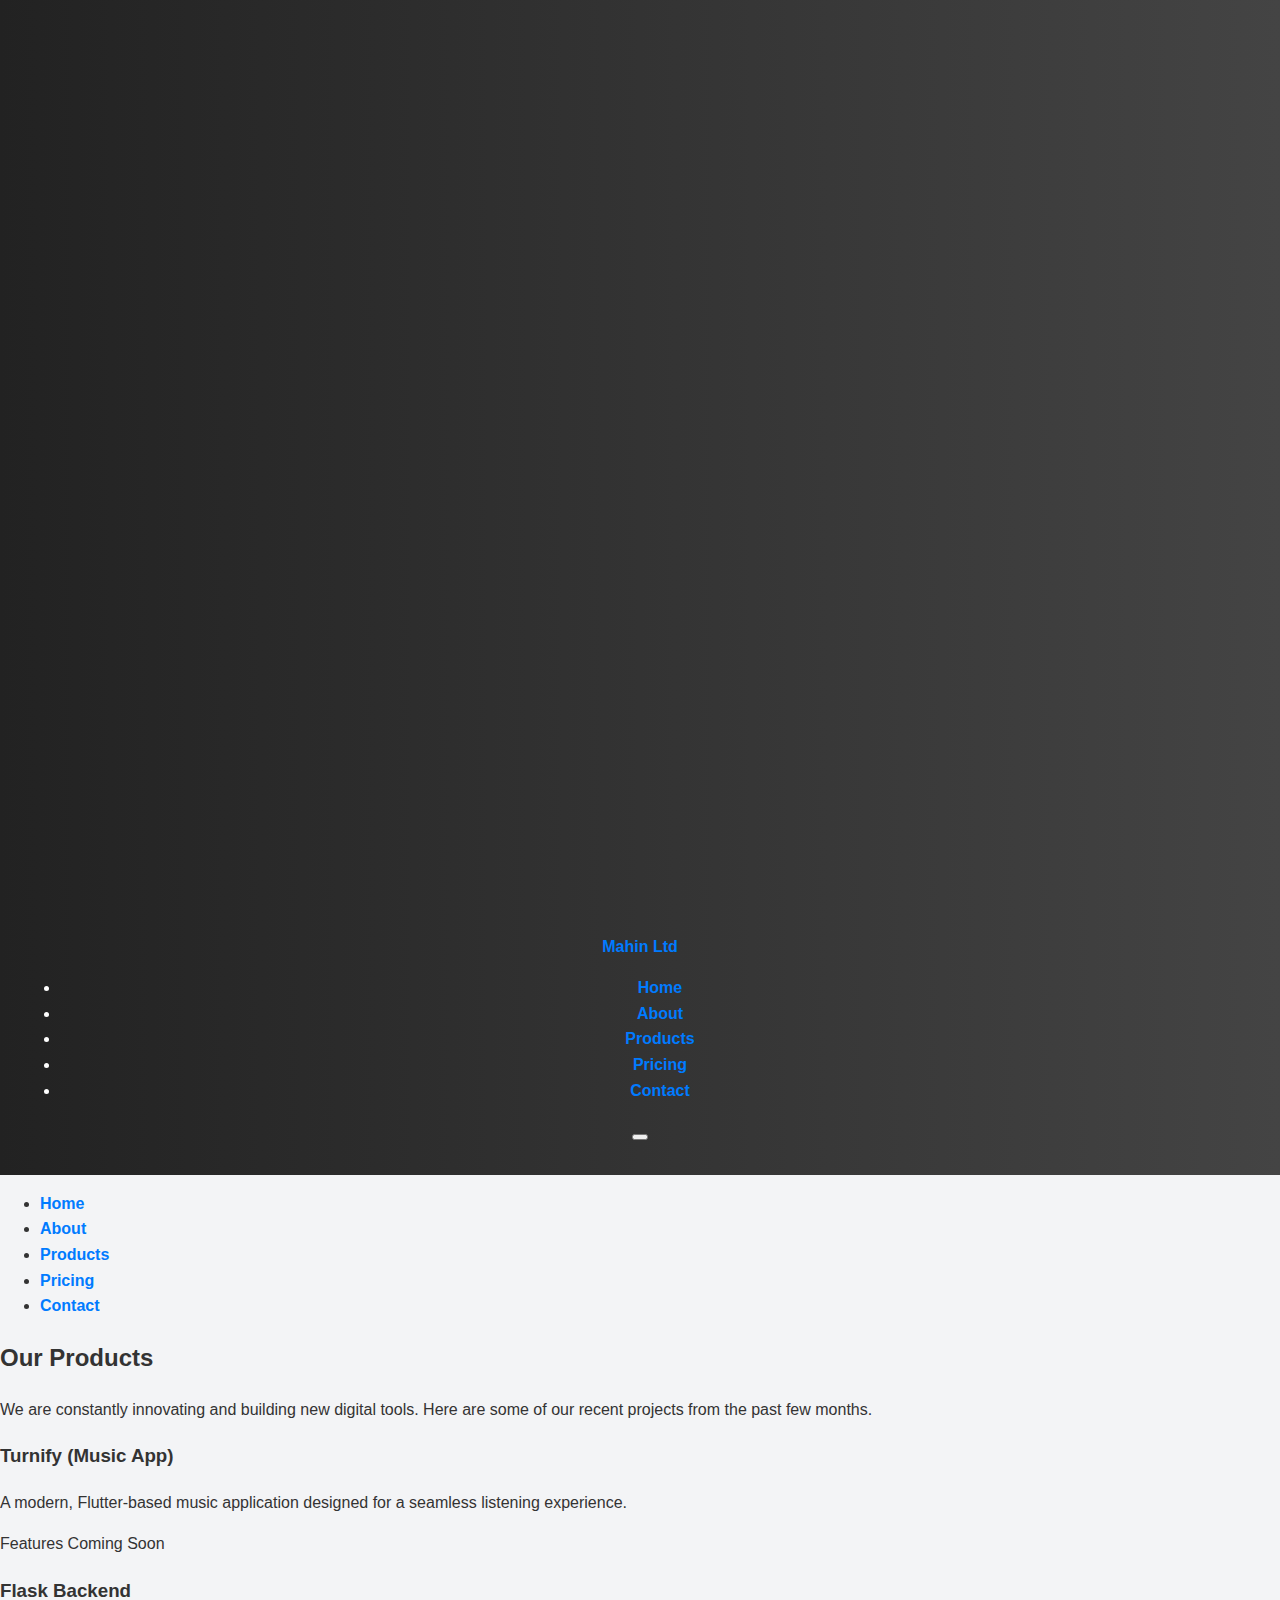
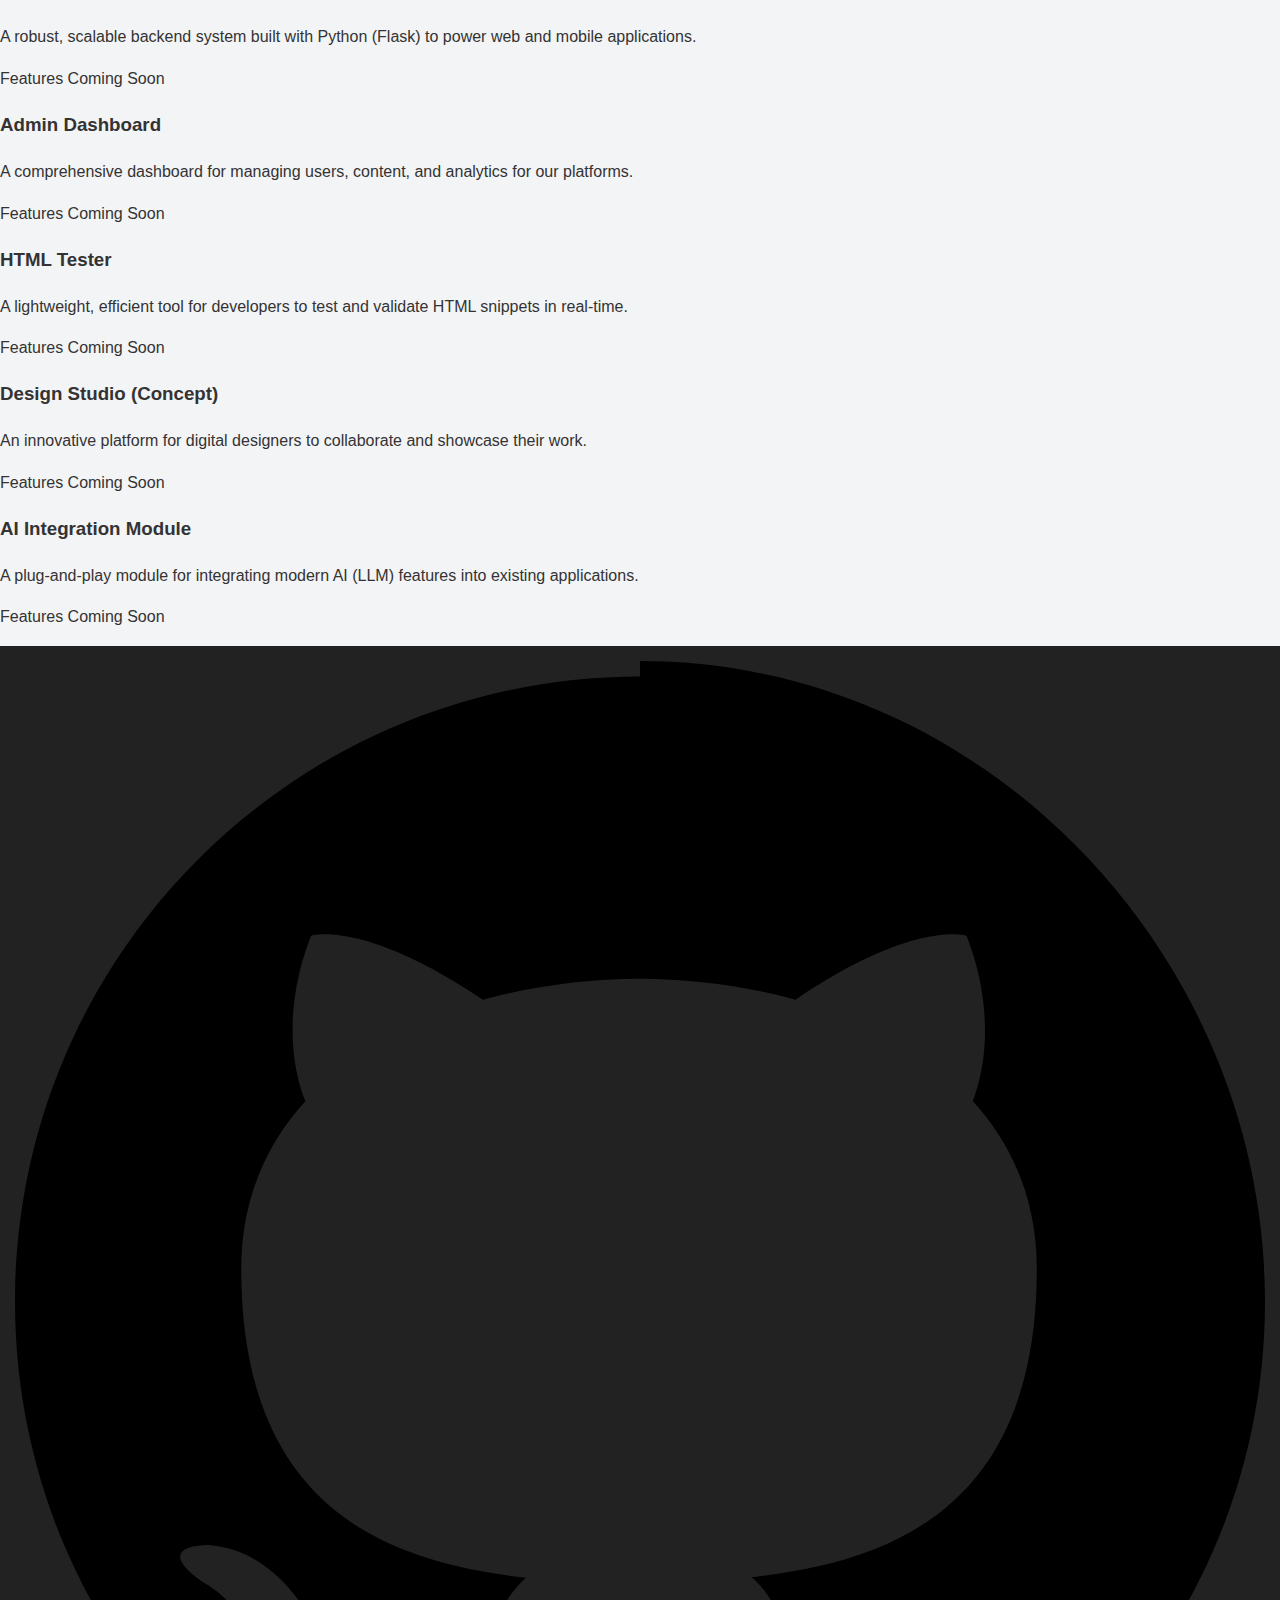
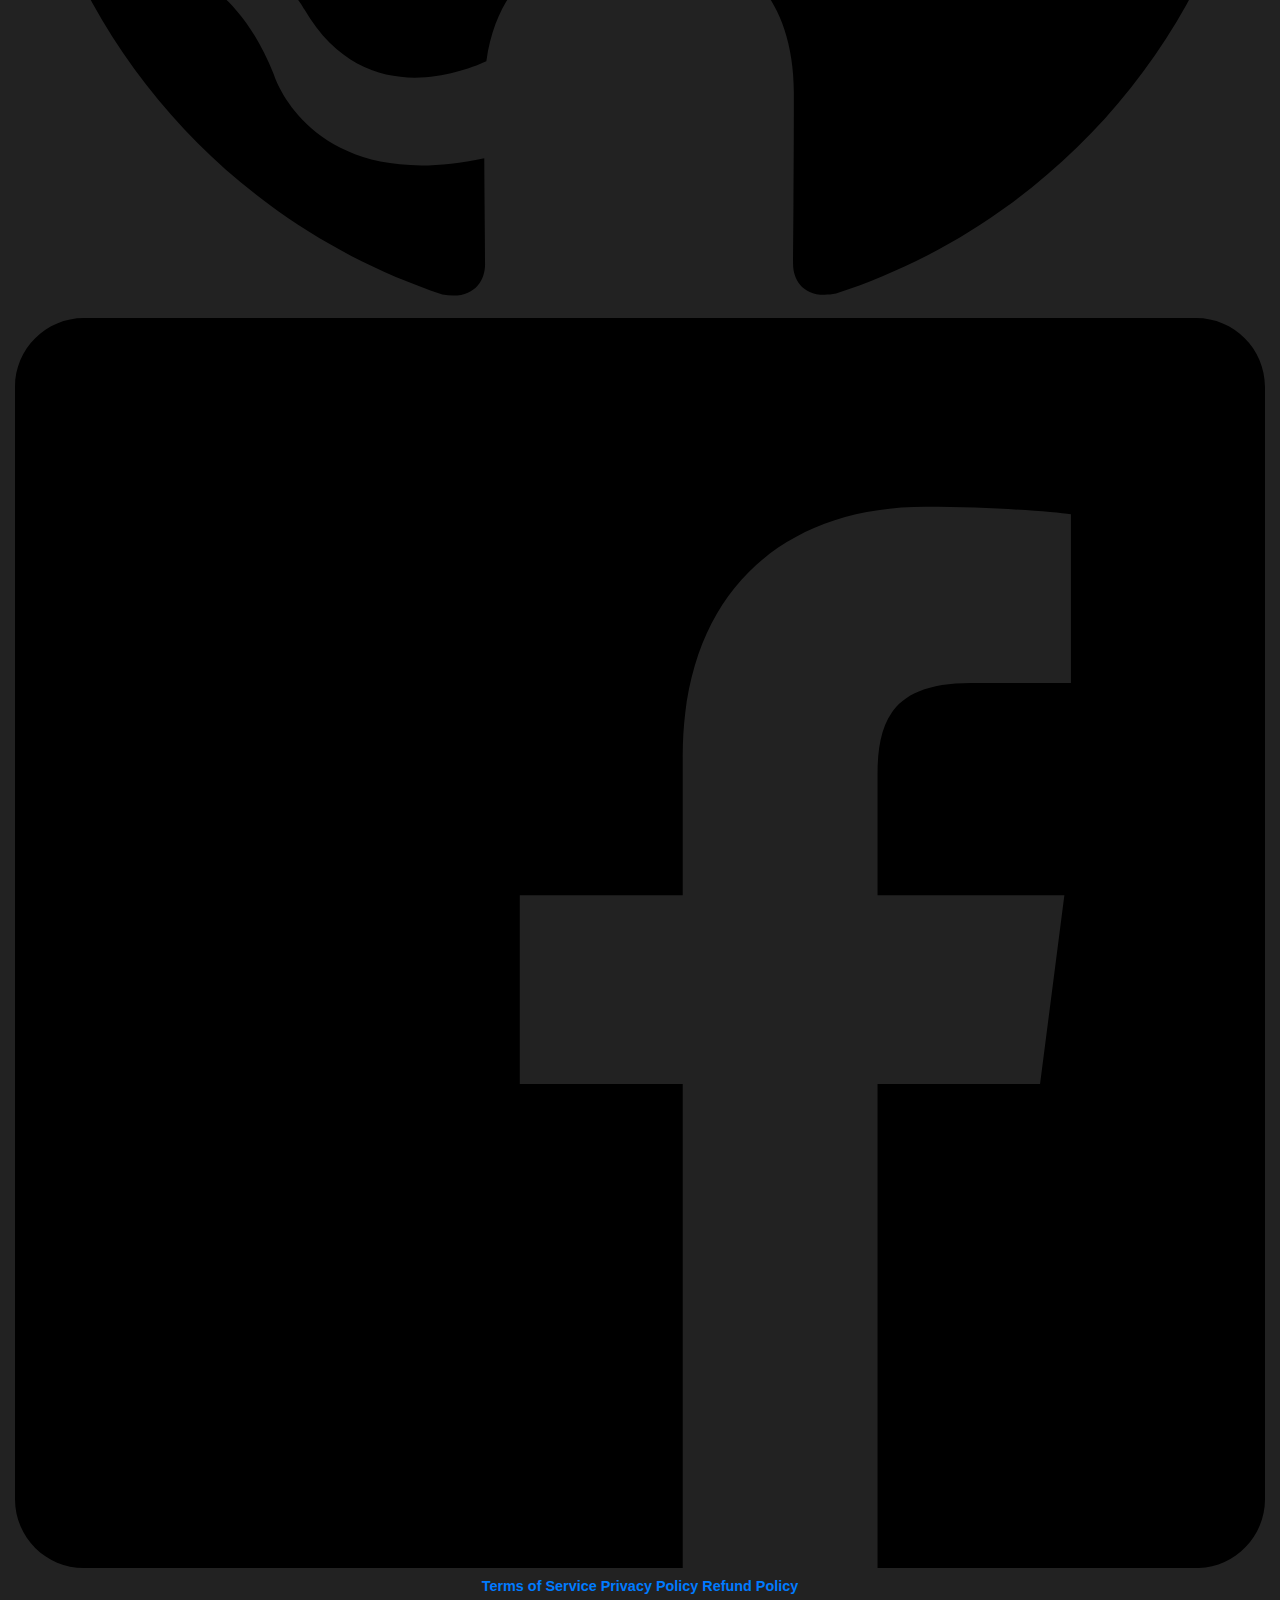
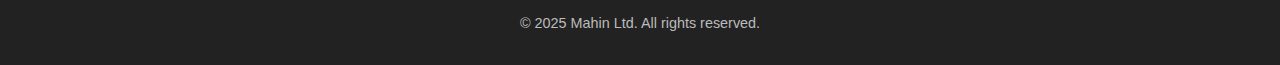
<file: products.html>
<!DOCTYPE html>
<html lang="en">
<head>
    <meta charset="UTF-8">
    <meta name="viewport" content="width=device-width, initial-scale=1.0">
    <title>Products - Mahin Ltd</title>
    <meta name="description" content="Explore products developed by Mahin Ltd, including Turnify, Flask Backends, and more.">
    <link rel="stylesheet" href="css/style.css">
</head>
<body>

    <header>
        <div class="container">
            <a href="index.html" class="logo-container">
                <img src="assets/images/logo-mahinltd.png" alt="Mahin Ltd Logo" class="header-logo">
                <span class="logo-text">Mahin Ltd</span>
            </a>
            <nav class="desktop-nav">
                <ul>
                    <li><a href="index.html">Home</a></li>
                    <li><a href="about.html">About</a></li>
                    <li><a href="products.html">Products</a></li>
                    <li><a href="pricing.html">Pricing</a></li>
                    <li><a href="contact.html">Contact</a></li>
                </ul>
            </nav>
            <button class="menu-toggle" aria-label="Toggle menu">
                <span></span>
                <span></span>
                <span></span>
            </button>
        </div>
    </header>
    
    <nav class="mobile-nav">
        <ul>
            <li><a href="index.html">Home</a></li>
            <li><a href="about.html">About</a></li>
            <li><a href="products.html">Products</a></li>
            <li><a href="pricing.html">Pricing</a></li>
            <li><a href="contact.html">Contact</a></li>
        </ul>
    </nav>

    <main class="page-container">
        <div class="container">
            <h2>Our Products</h2>
            
            <div class="content">
                <p>We are constantly innovating and building new digital tools. Here are some of our recent projects from the past few months.</p>
            </div>

            <div class="product-grid">
                <div class="product-card">
                    <h3>Turnify (Music App)</h3>
                    <p>A modern, Flutter-based music application designed for a seamless listening experience.</p>
                    <p class="status-note">Features Coming Soon</p>
                </div>
                <div class="product-card">
                    <h3>Flask Backend</h3>
                    <p>A robust, scalable backend system built with Python (Flask) to power web and mobile applications.</p>
                    <p class="status-note">Features Coming Soon</p>
                </div>
                <div class="product-card">
                    <h3>Admin Dashboard</h3>
                    <p>A comprehensive dashboard for managing users, content, and analytics for our platforms.</p>
                    <p class="status-note">Features Coming Soon</p>
                </div>
                <div class="product-card">
                    <h3>HTML Tester</h3>
                    <p>A lightweight, efficient tool for developers to test and validate HTML snippets in real-time.</p>
                    <p class="status-note">Features Coming Soon</p>
                </div>
                <div class="product-card">
                    <h3>Design Studio (Concept)</h3>
                    <p>An innovative platform for digital designers to collaborate and showcase their work.</p>
                    <p class="status-note">Features Coming Soon</p>
                </div>
                <div class="product-card">
                    <h3>AI Integration Module</h3>
                    <p>A plug-and-play module for integrating modern AI (LLM) features into existing applications.</p>
                    <p class="status-note">Features Coming Soon</p>
                </div>
            </div>
        </div>
    </main>

    <footer>
        <div class="container">
            <div class="social-media-footer">
                <a href="https://github.com/mahinltd" target="_blank" aria-label="GitHub"><svg viewBox="0 0 24 24" xmlns="http://www.w3.org/2000/svg"><path d="M12 .297c-6.63 0-12 5.373-12 12 0 5.303 3.438 9.8 8.205 11.385.6.113.82-.258.82-.577 0-.285-.01-1.04-.015-2.04-3.338.724-4.042-1.61-4.042-1.61C4.422 18.07 3.633 17.7 3.633 17.7c-1.087-.744.084-.729.084-.729 1.205.084 1.838 1.236 1.838 1.236 1.07 1.835 2.809 1.305 3.495.998.108-.776.417-1.305.76-1.605-2.665-.3-5.466-1.332-5.466-5.93 0-1.31.465-2.38 1.235-3.22-.135-.303-.54-1.523.105-3.176 0 0 1.005-.322 3.3 1.23.96-.267 1.98-.399 3-.405 1.02.006 2.04.138 3 .405 2.28-1.552 3.285-1.23 3.285-1.23.645 1.653.24 2.873.12 3.176.765.84 1.23 1.91 1.23 3.22 0 4.61-2.805 5.625-5.475 5.92.42.36.81 1.096.81 2.22 0 1.606-.015 2.896-.015 3.286 0 .315.21.69.825.57C20.565 22.092 24 17.592 24 12.297 24 5.67 18.63 0 12 0"/></svg></a>
                <a href="https://facebook.com/tanvir8268" target="_blank" aria-label="Facebook"><svg viewBox="0 0 24 24" xmlns="http://www.w3.org/2000/svg"><path d="M22.675 0h-21.35c-.732 0-1.325.593-1.325 1.325v21.351c0 .731.593 1.324 1.325 1.324h11.495v-9.294h-3.128v-3.622h3.128v-2.671c0-3.1 1.893-4.788 4.659-4.788 1.325 0 2.463.099 2.795.143v3.24l-1.918.001c-1.504 0-1.795.715-1.795 1.763v2.313h3.587l-.467 3.622h-3.12v9.294h6.116c.73 0 1.323-.593 1.323-1.325v-21.35c0-.732-.593-1.325-1.325-1.325z"/></svg></a>
            </div>
            <div class="legal-links">
                <a href="terms.html">Terms of Service</a>
                <a href="privacy.html">Privacy Policy</a>
                <a href="refund.html">Refund Policy</a>
            </div>
            <p class="copyright">© 2025 Mahin Ltd. All rights reserved.</p>
        </div>
    </footer>

    <script src="js/script.js"></script>
</body>
</html>
</file>
<file: css/style.css>
/* Global */
body {
    font-family: Arial, sans-serif;
    margin: 0;
    padding: 0;
    background: #f3f4f6;
    color: #333;
    line-height: 1.6;
}

/* Header */
header {
    background: linear-gradient(90deg, #222, #444);
    color: white;
    text-align: center;
    padding: 30px 20px;
}
header h1 {
    margin: 0;
    font-size: 2.2rem;
}

/* Footer */
footer {
    background: #222;
    color: #bbb;
    text-align: center;
    padding: 15px;
    font-size: 0.9rem;
}

/* Sections */
section {
    padding: 25px;
    margin: 20px auto;
    background: white;
    border-radius: 10px;
    max-width: 900px;
    box-shadow: 0 3px 6px rgba(0,0,0,0.1);
}
section h2 {
    margin-top: 0;
    color: #222;
    border-bottom: 2px solid #007bff;
    padding-bottom: 5px;
}

/* Links */
a {
    color: #007bff;
    font-weight: bold;
    text-decoration: none;
}
a:hover {
    text-decoration: underline;
}

/* Project image */
#projects img {
    margin-top: 15px;
    border-radius: 8px;
    box-shadow: 0 2px 5px rgba(0,0,0,0.2);
}

/* Contact form */
form {
    margin-top: 15px;
}
form input, form textarea {
    width: 100%;
    padding: 10px;
    margin-bottom: 12px;
    border: 1px solid #ccc;
    border-radius: 6px;
    font-size: 1rem;
}
form button {
    background: #007bff;
    color: white;
    padding: 10px 18px;
    border: none;
    border-radius: 6px;
    cursor: pointer;
    font-size: 1rem;
    transition: background 0.3s;
}
form button:hover {
    background: #0056b3;
}
</file>
